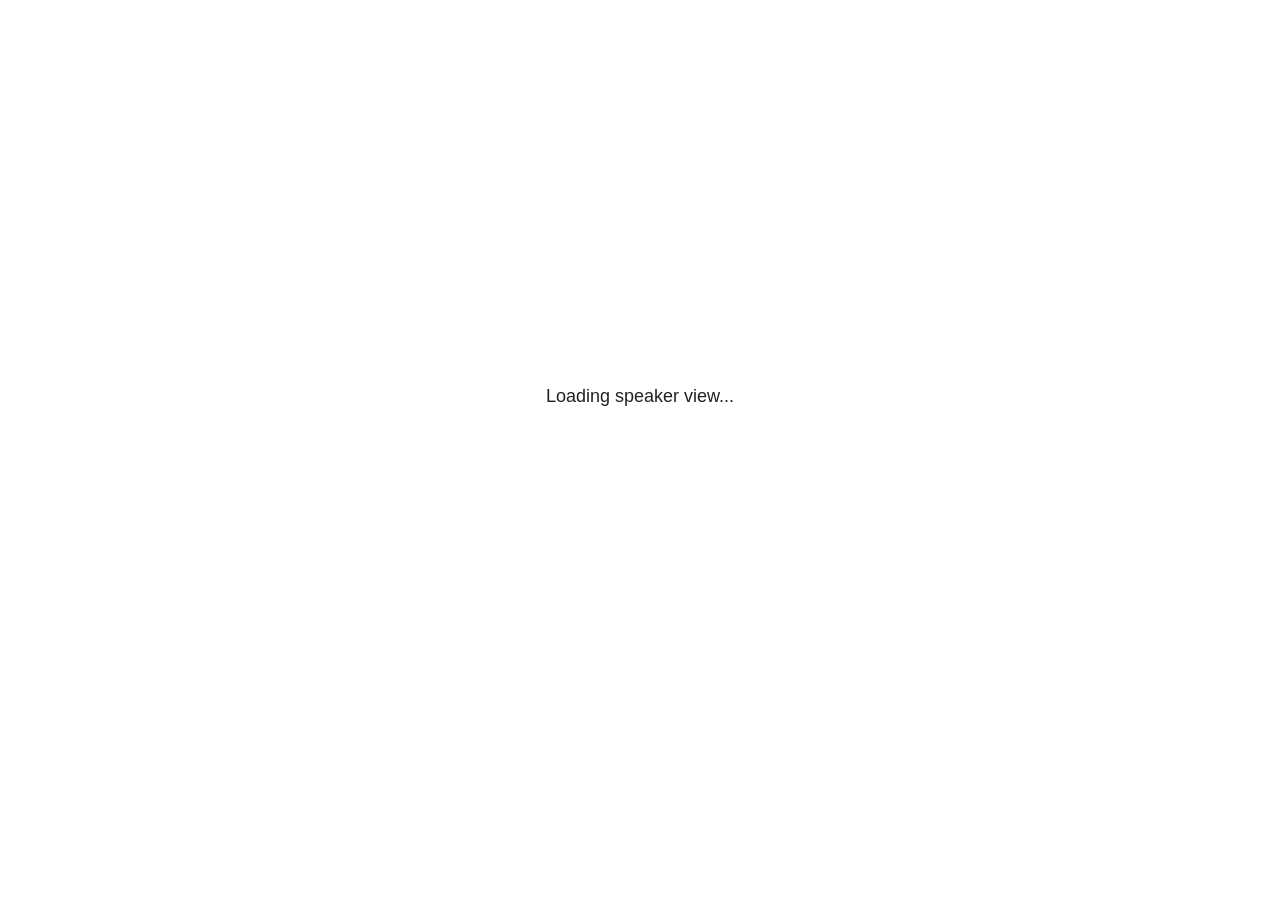
<file: _old/_freeze/site_libs/revealjs/plugin/notes/speaker-view.html>
<!--
	NOTE: You need to build the notes plugin after making changes to this file.
-->
<html lang="en">
	<head>
		<meta charset="utf-8">

		<title>reveal.js - Speaker View</title>

		<style>
			body {
				font-family: Helvetica;
				font-size: 18px;
			}

			#current-slide,
			#upcoming-slide,
			#speaker-controls {
				padding: 6px;
				box-sizing: border-box;
				-moz-box-sizing: border-box;
			}

			#current-slide iframe,
			#upcoming-slide iframe {
				width: 100%;
				height: 100%;
				border: 1px solid #ddd;
			}

			#current-slide .label,
			#upcoming-slide .label {
				position: absolute;
				top: 10px;
				left: 10px;
				z-index: 2;
			}

			#connection-status {
				position: absolute;
				top: 0;
				left: 0;
				width: 100%;
				height: 100%;
				z-index: 20;
				padding: 30% 20% 20% 20%;
				font-size: 18px;
				color: #222;
				background: #fff;
				text-align: center;
				box-sizing: border-box;
				line-height: 1.4;
			}

			.overlay-element {
				height: 34px;
				line-height: 34px;
				padding: 0 10px;
				text-shadow: none;
				background: rgba( 220, 220, 220, 0.8 );
				color: #222;
				font-size: 14px;
			}

			.overlay-element.interactive:hover {
				background: rgba( 220, 220, 220, 1 );
			}

			#current-slide {
				position: absolute;
				width: 60%;
				height: 100%;
				top: 0;
				left: 0;
				padding-right: 0;
			}

			#upcoming-slide {
				position: absolute;
				width: 40%;
				height: 40%;
				right: 0;
				top: 0;
			}

			/* Speaker controls */
			#speaker-controls {
				position: absolute;
				top: 40%;
				right: 0;
				width: 40%;
				height: 60%;
				overflow: auto;
				font-size: 18px;
			}

				.speaker-controls-time.hidden,
				.speaker-controls-notes.hidden {
					display: none;
				}

				.speaker-controls-time .label,
				.speaker-controls-pace .label,
				.speaker-controls-notes .label {
					text-transform: uppercase;
					font-weight: normal;
					font-size: 0.66em;
					color: #666;
					margin: 0;
				}

				.speaker-controls-time, .speaker-controls-pace {
					border-bottom: 1px solid rgba( 200, 200, 200, 0.5 );
					margin-bottom: 10px;
					padding: 10px 16px;
					padding-bottom: 20px;
					cursor: pointer;
				}

				.speaker-controls-time .reset-button {
					opacity: 0;
					float: right;
					color: #666;
					text-decoration: none;
				}
				.speaker-controls-time:hover .reset-button {
					opacity: 1;
				}

				.speaker-controls-time .timer,
				.speaker-controls-time .clock {
					width: 50%;
				}

				.speaker-controls-time .timer,
				.speaker-controls-time .clock,
				.speaker-controls-time .pacing .hours-value,
				.speaker-controls-time .pacing .minutes-value,
				.speaker-controls-time .pacing .seconds-value {
					font-size: 1.9em;
				}

				.speaker-controls-time .timer {
					float: left;
				}

				.speaker-controls-time .clock {
					float: right;
					text-align: right;
				}

				.speaker-controls-time span.mute {
					opacity: 0.3;
				}

				.speaker-controls-time .pacing-title {
					margin-top: 5px;
				}

				.speaker-controls-time .pacing.ahead {
					color: blue;
				}

				.speaker-controls-time .pacing.on-track {
					color: green;
				}

				.speaker-controls-time .pacing.behind {
					color: red;
				}

				.speaker-controls-notes {
					padding: 10px 16px;
				}

				.speaker-controls-notes .value {
					margin-top: 5px;
					line-height: 1.4;
					font-size: 1.2em;
				}

			/* Layout selector */
			#speaker-layout {
				position: absolute;
				top: 10px;
				right: 10px;
				color: #222;
				z-index: 10;
			}
				#speaker-layout select {
					position: absolute;
					width: 100%;
					height: 100%;
					top: 0;
					left: 0;
					border: 0;
					box-shadow: 0;
					cursor: pointer;
					opacity: 0;

					font-size: 1em;
					background-color: transparent;

					-moz-appearance: none;
					-webkit-appearance: none;
					-webkit-tap-highlight-color: rgba(0, 0, 0, 0);
				}

				#speaker-layout select:focus {
					outline: none;
					box-shadow: none;
				}

			.clear {
				clear: both;
			}

			/* Speaker layout: Wide */
			body[data-speaker-layout="wide"] #current-slide,
			body[data-speaker-layout="wide"] #upcoming-slide {
				width: 50%;
				height: 45%;
				padding: 6px;
			}

			body[data-speaker-layout="wide"] #current-slide {
				top: 0;
				left: 0;
			}

			body[data-speaker-layout="wide"] #upcoming-slide {
				top: 0;
				left: 50%;
			}

			body[data-speaker-layout="wide"] #speaker-controls {
				top: 45%;
				left: 0;
				width: 100%;
				height: 50%;
				font-size: 1.25em;
			}

			/* Speaker layout: Tall */
			body[data-speaker-layout="tall"] #current-slide,
			body[data-speaker-layout="tall"] #upcoming-slide {
				width: 45%;
				height: 50%;
				padding: 6px;
			}

			body[data-speaker-layout="tall"] #current-slide {
				top: 0;
				left: 0;
			}

			body[data-speaker-layout="tall"] #upcoming-slide {
				top: 50%;
				left: 0;
			}

			body[data-speaker-layout="tall"] #speaker-controls {
				padding-top: 40px;
				top: 0;
				left: 45%;
				width: 55%;
				height: 100%;
				font-size: 1.25em;
			}

			/* Speaker layout: Notes only */
			body[data-speaker-layout="notes-only"] #current-slide,
			body[data-speaker-layout="notes-only"] #upcoming-slide {
				display: none;
			}

			body[data-speaker-layout="notes-only"] #speaker-controls {
				padding-top: 40px;
				top: 0;
				left: 0;
				width: 100%;
				height: 100%;
				font-size: 1.25em;
			}

			@media screen and (max-width: 1080px) {
				body[data-speaker-layout="default"] #speaker-controls {
					font-size: 16px;
				}
			}

			@media screen and (max-width: 900px) {
				body[data-speaker-layout="default"] #speaker-controls {
					font-size: 14px;
				}
			}

			@media screen and (max-width: 800px) {
				body[data-speaker-layout="default"] #speaker-controls {
					font-size: 12px;
				}
			}

		</style>
	</head>

	<body>

		<div id="connection-status">Loading speaker view...</div>

		<div id="current-slide"></div>
		<div id="upcoming-slide"><span class="overlay-element label">Upcoming</span></div>
		<div id="speaker-controls">
			<div class="speaker-controls-time">
				<h4 class="label">Time <span class="reset-button">Click to Reset</span></h4>
				<div class="clock">
					<span class="clock-value">0:00 AM</span>
				</div>
				<div class="timer">
					<span class="hours-value">00</span><span class="minutes-value">:00</span><span class="seconds-value">:00</span>
				</div>
				<div class="clear"></div>

				<h4 class="label pacing-title" style="display: none">Pacing – Time to finish current slide</h4>
				<div class="pacing" style="display: none">
					<span class="hours-value">00</span><span class="minutes-value">:00</span><span class="seconds-value">:00</span>
				</div>
			</div>

			<div class="speaker-controls-notes hidden">
				<h4 class="label">Notes</h4>
				<div class="value"></div>
			</div>
		</div>
		<div id="speaker-layout" class="overlay-element interactive">
			<span class="speaker-layout-label"></span>
			<select class="speaker-layout-dropdown"></select>
		</div>

		<script>

			(function() {

				var notes,
					notesValue,
					currentState,
					currentSlide,
					upcomingSlide,
					layoutLabel,
					layoutDropdown,
					pendingCalls = {},
					lastRevealApiCallId = 0,
					connected = false,
					whitelistedWindows = [window.opener];

				var SPEAKER_LAYOUTS = {
					'default': 'Default',
					'wide': 'Wide',
					'tall': 'Tall',
					'notes-only': 'Notes only'
				};

				setupLayout();

				var connectionStatus = document.querySelector( '#connection-status' );
				var connectionTimeout = setTimeout( function() {
					connectionStatus.innerHTML = 'Error connecting to main window.<br>Please try closing and reopening the speaker view.';
				}, 5000 );
;
				window.addEventListener( 'message', function( event ) {

					// Validate the origin of this message to prevent XSS
					if( window.location.origin !== event.origin && whitelistedWindows.indexOf( event.source ) === -1 ) {
						return;
					}

					clearTimeout( connectionTimeout );
					connectionStatus.style.display = 'none';

					var data = JSON.parse( event.data );

					// The overview mode is only useful to the reveal.js instance
					// where navigation occurs so we don't sync it
					if( data.state ) delete data.state.overview;

					// Messages sent by the notes plugin inside of the main window
					if( data && data.namespace === 'reveal-notes' ) {
						if( data.type === 'connect' ) {
							handleConnectMessage( data );
						}
						else if( data.type === 'state' ) {
							handleStateMessage( data );
						}
						else if( data.type === 'return' ) {
							pendingCalls[data.callId](data.result);
							delete pendingCalls[data.callId];
						}
					}
					// Messages sent by the reveal.js inside of the current slide preview
					else if( data && data.namespace === 'reveal' ) {
						if( /ready/.test( data.eventName ) ) {
							// Send a message back to notify that the handshake is complete
							window.opener.postMessage( JSON.stringify({ namespace: 'reveal-notes', type: 'connected'} ), '*' );
						}
						else if( /slidechanged|fragmentshown|fragmenthidden|paused|resumed/.test( data.eventName ) && currentState !== JSON.stringify( data.state ) ) {

							dispatchStateToMainWindow( data.state );

						}
					}

				} );

				/**
				 * Updates the presentation in the main window to match the state
				 * of the presentation in the notes window.
				 */
				const dispatchStateToMainWindow = debounce(( state ) => {
					window.opener.postMessage( JSON.stringify({ method: 'setState', args: [ state ]} ), '*' );
				}, 500);

				/**
				 * Asynchronously calls the Reveal.js API of the main frame.
				 */
				function callRevealApi( methodName, methodArguments, callback ) {

					var callId = ++lastRevealApiCallId;
					pendingCalls[callId] = callback;
					window.opener.postMessage( JSON.stringify( {
						namespace: 'reveal-notes',
						type: 'call',
						callId: callId,
						methodName: methodName,
						arguments: methodArguments
					} ), '*' );

				}

				/**
				 * Called when the main window is trying to establish a
				 * connection.
				 */
				function handleConnectMessage( data ) {

					if( connected === false ) {
						connected = true;

						setupIframes( data );
						setupKeyboard();
						setupNotes();
						setupTimer();
						setupHeartbeat();
					}

				}

				/**
				 * Called when the main window sends an updated state.
				 */
				function handleStateMessage( data ) {

					// Store the most recently set state to avoid circular loops
					// applying the same state
					currentState = JSON.stringify( data.state );

					// No need for updating the notes in case of fragment changes
					if ( data.notes ) {
						notes.classList.remove( 'hidden' );
						notesValue.style.whiteSpace = data.whitespace;
						if( data.markdown ) {
							notesValue.innerHTML = marked( data.notes );
						}
						else {
							notesValue.innerHTML = data.notes;
						}
					}
					else {
						notes.classList.add( 'hidden' );
					}

					// Update the note slides
					currentSlide.contentWindow.postMessage( JSON.stringify({ method: 'setState', args: [ data.state ] }), '*' );
					upcomingSlide.contentWindow.postMessage( JSON.stringify({ method: 'setState', args: [ data.state ] }), '*' );
					upcomingSlide.contentWindow.postMessage( JSON.stringify({ method: 'next' }), '*' );

				}

				// Limit to max one state update per X ms
				handleStateMessage = debounce( handleStateMessage, 200 );

				/**
				 * Forward keyboard events to the current slide window.
				 * This enables keyboard events to work even if focus
				 * isn't set on the current slide iframe.
				 *
				 * Block F5 default handling, it reloads and disconnects
				 * the speaker notes window.
				 */
				function setupKeyboard() {

					document.addEventListener( 'keydown', function( event ) {
						if( event.keyCode === 116 || ( event.metaKey && event.keyCode === 82 ) ) {
							event.preventDefault();
							return false;
						}
						currentSlide.contentWindow.postMessage( JSON.stringify({ method: 'triggerKey', args: [ event.keyCode ] }), '*' );
					} );

				}

				/**
				 * Creates the preview iframes.
				 */
				function setupIframes( data ) {

					var params = [
						'receiver',
						'progress=false',
						'history=false',
						'transition=none',
						'autoSlide=0',
						'backgroundTransition=none'
					].join( '&' );

					var urlSeparator = /\?/.test(data.url) ? '&' : '?';
					var hash = '#/' + data.state.indexh + '/' + data.state.indexv;
					var currentURL = data.url + urlSeparator + params + '&postMessageEvents=true' + hash;
					var upcomingURL = data.url + urlSeparator + params + '&controls=false' + hash;

					currentSlide = document.createElement( 'iframe' );
					currentSlide.setAttribute( 'width', 1280 );
					currentSlide.setAttribute( 'height', 1024 );
					currentSlide.setAttribute( 'src', currentURL );
					document.querySelector( '#current-slide' ).appendChild( currentSlide );

					upcomingSlide = document.createElement( 'iframe' );
					upcomingSlide.setAttribute( 'width', 640 );
					upcomingSlide.setAttribute( 'height', 512 );
					upcomingSlide.setAttribute( 'src', upcomingURL );
					document.querySelector( '#upcoming-slide' ).appendChild( upcomingSlide );

					whitelistedWindows.push( currentSlide.contentWindow, upcomingSlide.contentWindow );

				}

				/**
				 * Setup the notes UI.
				 */
				function setupNotes() {

					notes = document.querySelector( '.speaker-controls-notes' );
					notesValue = document.querySelector( '.speaker-controls-notes .value' );

				}

				/**
				 * We send out a heartbeat at all times to ensure we can
				 * reconnect with the main presentation window after reloads.
				 */
				function setupHeartbeat() {

					setInterval( () => {
						window.opener.postMessage( JSON.stringify({ namespace: 'reveal-notes', type: 'heartbeat'} ), '*' );
					}, 1000 );

				}

				function getTimings( callback ) {

					callRevealApi( 'getSlidesAttributes', [], function ( slideAttributes ) {
						callRevealApi( 'getConfig', [], function ( config ) {
							var totalTime = config.totalTime;
							var minTimePerSlide = config.minimumTimePerSlide || 0;
							var defaultTiming = config.defaultTiming;
							if ((defaultTiming == null) && (totalTime == null)) {
								callback(null);
								return;
							}
							// Setting totalTime overrides defaultTiming
							if (totalTime) {
								defaultTiming = 0;
							}
							var timings = [];
							for ( var i in slideAttributes ) {
								var slide = slideAttributes[ i ];
								var timing = defaultTiming;
								if( slide.hasOwnProperty( 'data-timing' )) {
									var t = slide[ 'data-timing' ];
									timing = parseInt(t);
									if( isNaN(timing) ) {
										console.warn("Could not parse timing '" + t + "' of slide " + i + "; using default of " + defaultTiming);
										timing = defaultTiming;
									}
								}
								timings.push(timing);
							}
							if ( totalTime ) {
								// After we've allocated time to individual slides, we summarize it and
								// subtract it from the total time
								var remainingTime = totalTime - timings.reduce( function(a, b) { return a + b; }, 0 );
								// The remaining time is divided by the number of slides that have 0 seconds
								// allocated at the moment, giving the average time-per-slide on the remaining slides
								var remainingSlides = (timings.filter( function(x) { return x == 0 }) ).length
								var timePerSlide = Math.round( remainingTime / remainingSlides, 0 )
								// And now we replace every zero-value timing with that average
								timings = timings.map( function(x) { return (x==0 ? timePerSlide : x) } );
							}
							var slidesUnderMinimum = timings.filter( function(x) { return (x < minTimePerSlide) } ).length
							if ( slidesUnderMinimum ) {
								message = "The pacing time for " + slidesUnderMinimum + " slide(s) is under the configured minimum of " + minTimePerSlide + " seconds. Check the data-timing attribute on individual slides, or consider increasing the totalTime or minimumTimePerSlide configuration options (or removing some slides).";
								alert(message);
							}
							callback( timings );
						} );
					} );

				}

				/**
				 * Return the number of seconds allocated for presenting
				 * all slides up to and including this one.
				 */
				function getTimeAllocated( timings, callback ) {

					callRevealApi( 'getSlidePastCount', [], function ( currentSlide ) {
						var allocated = 0;
						for (var i in timings.slice(0, currentSlide + 1)) {
							allocated += timings[i];
						}
						callback( allocated );
					} );

				}

				/**
				 * Create the timer and clock and start updating them
				 * at an interval.
				 */
				function setupTimer() {

					var start = new Date(),
					timeEl = document.querySelector( '.speaker-controls-time' ),
					clockEl = timeEl.querySelector( '.clock-value' ),
					hoursEl = timeEl.querySelector( '.hours-value' ),
					minutesEl = timeEl.querySelector( '.minutes-value' ),
					secondsEl = timeEl.querySelector( '.seconds-value' ),
					pacingTitleEl = timeEl.querySelector( '.pacing-title' ),
					pacingEl = timeEl.querySelector( '.pacing' ),
					pacingHoursEl = pacingEl.querySelector( '.hours-value' ),
					pacingMinutesEl = pacingEl.querySelector( '.minutes-value' ),
					pacingSecondsEl = pacingEl.querySelector( '.seconds-value' );

					var timings = null;
					getTimings( function ( _timings ) {

						timings = _timings;
						if (_timings !== null) {
							pacingTitleEl.style.removeProperty('display');
							pacingEl.style.removeProperty('display');
						}

						// Update once directly
						_updateTimer();

						// Then update every second
						setInterval( _updateTimer, 1000 );

					} );


					function _resetTimer() {

						if (timings == null) {
							start = new Date();
							_updateTimer();
						}
						else {
							// Reset timer to beginning of current slide
							getTimeAllocated( timings, function ( slideEndTimingSeconds ) {
								var slideEndTiming = slideEndTimingSeconds * 1000;
								callRevealApi( 'getSlidePastCount', [], function ( currentSlide ) {
									var currentSlideTiming = timings[currentSlide] * 1000;
									var previousSlidesTiming = slideEndTiming - currentSlideTiming;
									var now = new Date();
									start = new Date(now.getTime() - previousSlidesTiming);
									_updateTimer();
								} );
							} );
						}

					}

					timeEl.addEventListener( 'click', function() {
						_resetTimer();
						return false;
					} );

					function _displayTime( hrEl, minEl, secEl, time) {

						var sign = Math.sign(time) == -1 ? "-" : "";
						time = Math.abs(Math.round(time / 1000));
						var seconds = time % 60;
						var minutes = Math.floor( time / 60 ) % 60 ;
						var hours = Math.floor( time / ( 60 * 60 )) ;
						hrEl.innerHTML = sign + zeroPadInteger( hours );
						if (hours == 0) {
							hrEl.classList.add( 'mute' );
						}
						else {
							hrEl.classList.remove( 'mute' );
						}
						minEl.innerHTML = ':' + zeroPadInteger( minutes );
						if (hours == 0 && minutes == 0) {
							minEl.classList.add( 'mute' );
						}
						else {
							minEl.classList.remove( 'mute' );
						}
						secEl.innerHTML = ':' + zeroPadInteger( seconds );
					}

					function _updateTimer() {

						var diff, hours, minutes, seconds,
						now = new Date();

						diff = now.getTime() - start.getTime();

						clockEl.innerHTML = now.toLocaleTimeString( 'en-US', { hour12: true, hour: '2-digit', minute:'2-digit' } );
						_displayTime( hoursEl, minutesEl, secondsEl, diff );
						if (timings !== null) {
							_updatePacing(diff);
						}

					}

					function _updatePacing(diff) {

						getTimeAllocated( timings, function ( slideEndTimingSeconds ) {
							var slideEndTiming = slideEndTimingSeconds * 1000;

							callRevealApi( 'getSlidePastCount', [], function ( currentSlide ) {
								var currentSlideTiming = timings[currentSlide] * 1000;
								var timeLeftCurrentSlide = slideEndTiming - diff;
								if (timeLeftCurrentSlide < 0) {
									pacingEl.className = 'pacing behind';
								}
								else if (timeLeftCurrentSlide < currentSlideTiming) {
									pacingEl.className = 'pacing on-track';
								}
								else {
									pacingEl.className = 'pacing ahead';
								}
								_displayTime( pacingHoursEl, pacingMinutesEl, pacingSecondsEl, timeLeftCurrentSlide );
							} );
						} );
					}

				}

				/**
				 * Sets up the speaker view layout and layout selector.
				 */
				function setupLayout() {

					layoutDropdown = document.querySelector( '.speaker-layout-dropdown' );
					layoutLabel = document.querySelector( '.speaker-layout-label' );

					// Render the list of available layouts
					for( var id in SPEAKER_LAYOUTS ) {
						var option = document.createElement( 'option' );
						option.setAttribute( 'value', id );
						option.textContent = SPEAKER_LAYOUTS[ id ];
						layoutDropdown.appendChild( option );
					}

					// Monitor the dropdown for changes
					layoutDropdown.addEventListener( 'change', function( event ) {

						setLayout( layoutDropdown.value );

					}, false );

					// Restore any currently persisted layout
					setLayout( getLayout() );

				}

				/**
				 * Sets a new speaker view layout. The layout is persisted
				 * in local storage.
				 */
				function setLayout( value ) {

					var title = SPEAKER_LAYOUTS[ value ];

					layoutLabel.innerHTML = 'Layout' + ( title ? ( ': ' + title ) : '' );
					layoutDropdown.value = value;

					document.body.setAttribute( 'data-speaker-layout', value );

					// Persist locally
					if( supportsLocalStorage() ) {
						window.localStorage.setItem( 'reveal-speaker-layout', value );
					}

				}

				/**
				 * Returns the ID of the most recently set speaker layout
				 * or our default layout if none has been set.
				 */
				function getLayout() {

					if( supportsLocalStorage() ) {
						var layout = window.localStorage.getItem( 'reveal-speaker-layout' );
						if( layout ) {
							return layout;
						}
					}

					// Default to the first record in the layouts hash
					for( var id in SPEAKER_LAYOUTS ) {
						return id;
					}

				}

				function supportsLocalStorage() {

					try {
						localStorage.setItem('test', 'test');
						localStorage.removeItem('test');
						return true;
					}
					catch( e ) {
						return false;
					}

				}

				function zeroPadInteger( num ) {

					var str = '00' + parseInt( num );
					return str.substring( str.length - 2 );

				}

				/**
				 * Limits the frequency at which a function can be called.
				 */
				function debounce( fn, ms ) {

					var lastTime = 0,
						timeout;

					return function() {

						var args = arguments;
						var context = this;

						clearTimeout( timeout );

						var timeSinceLastCall = Date.now() - lastTime;
						if( timeSinceLastCall > ms ) {
							fn.apply( context, args );
							lastTime = Date.now();
						}
						else {
							timeout = setTimeout( function() {
								fn.apply( context, args );
								lastTime = Date.now();
							}, ms - timeSinceLastCall );
						}

					}

				}

			})();

		</script>
	</body>
</html>
</file>
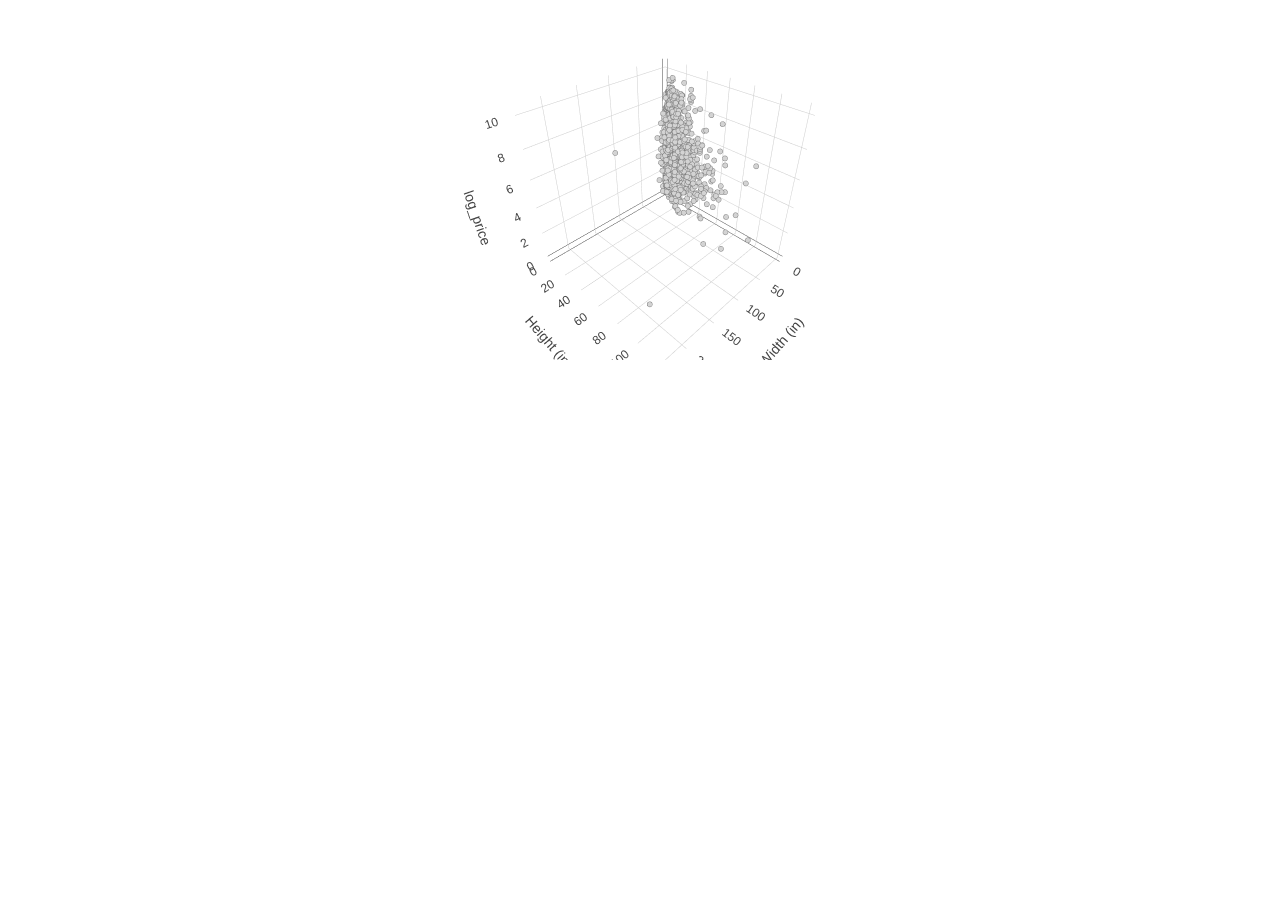
<file: _old/_freeze/course-materials/slides/u4-d05-more-model-multiple-predictors/u4-d05-more-model-multiple-predictors/figure-html/widgets/widget_plotly-plot.html>
<!DOCTYPE html>
<html lang="en">
<head>
<meta charset="utf-8"/>
<style>body{background-color:white;}</style>
<script src="plotly_libs/htmlwidgets/htmlwidgets.js"></script>
<script src="plotly_libs/plotly-binding/plotly.js"></script>
<script src="plotly_libs/pymjs/pym.v1.min.js"></script>
<script src="plotly_libs/typedarray/typedarray.min.js"></script>
<script src="plotly_libs/jquery/jquery.min.js"></script>
<link href="plotly_libs/crosstalk/css/crosstalk.min.css" rel="stylesheet" />
<script src="plotly_libs/crosstalk/js/crosstalk.min.js"></script>
<link href="plotly_libs/plotly-htmlwidgets-css/plotly-htmlwidgets.css" rel="stylesheet" />
<script src="plotly_libs/plotly-main/plotly-latest.min.js"></script>
  <title>plotly</title>
</head>
<body>
<div id="htmlwidget_container">
  <div id="htmlwidget-1b4ff99564eb6e8884a5" style="width:100%;height:400px;" class="plotly html-widget"></div>
  <script>HTMLWidgets.pymChild = new pym.Child();HTMLWidgets.addPostRenderHandler(function(){
                                setTimeout(function(){HTMLWidgets.pymChild.sendHeight();},100);
                            });</script>
</div>
<script type="application/json" data-for="htmlwidget-1b4ff99564eb6e8884a5">{"x":{"visdat":{"8cee5f0f54ed":["function () ","plotlyVisDat"]},"cur_data":"8cee5f0f54ed","attrs":{"8cee5f0f54ed":{"x":{},"y":{},"z":{},"marker":{"size":3,"color":"lightgray","alpha":0.5,"line":{"color":"gray","width":2}},"alpha_stroke":1,"sizes":[10,100],"spans":[1,20],"type":"scatter3d","mode":"markers","inherit":true}},"layout":{"margin":{"b":40,"l":60,"t":25,"r":10},"scene":{"xaxis":{"title":"Width (in)"},"yaxis":{"title":"Height (in)"},"zaxis":{"title":"log_price"}},"hovermode":"closest","showlegend":false},"source":"A","config":{"modeBarButtonsToAdd":["hoverclosest","hovercompare"],"showSendToCloud":false,"displayModeBar":false},"data":[{"x":[29.5,14,16,18,18,10,13,13,15,7,7,12,12,12,16,22,22,20,20,44,48,36,36,60,27,27,30,24,54,30,30,36,27,17,24,36,24,29,16,29,22,18,22,22,21,21,20,12,22,22,13,13,17,13.5,36,24,20.5,16,12.5,32.5,41,11,11,26,10.5,18,18,18,55,55,55,12.5,7,15.5,40,48,27,11,6.25,6.25,19.5,19.5,10.5,8,16,8,8,36,10.5,17.5,12,25,31,23,23,34.5,23,23,18,49,49,49,49,24.5,24.5,24.5,24.5,36,36,24,24,36,36,16,16,16,16,29.5,35,16,34,25,10.25,10.25,10.25,10.25,26,16,18,18,18.5,48,27,23,23,6.25,24,20,13.25,12,12,37,29,13,6.5,5,10,12,10,18,12,15,10.5,7,8.5,27,34,15.5,14,9.3,8,9,6,10,18,20.5,8.75,11,14,4,12.5,13,13.5,13.5,13,3,12,12,6.25,14.5,18,11,10.5,72.75,37,20,21,17,14,13.75,16.5,24,16,9,11.5,13.5,24,9,26.5,12,18,13,21,27,13.25,10.25,13,15,10.5,13.25,20.5,31,11.25,9.75,18.25,18.25,24,11,15.25,19.25,18,18,23.5,12,15,12,27,27,26,26,24.5,24.5,35,6.25,6.25,9.5,18,14.75,9.5,9.5,14.5,7,7,18,22,13.5,11.5,25.5,18,10.5,20,20.75,13.75,14,19.75,34,15.5,19,36,37,37,22,32,14,55,55,8.75,27,20.25,17,17,17,17,21.5,12.5,12.5,15,9.5,9.5,12.5,46.5,19.5,18.25,23.25,95,21.5,21.5,22.25,11.25,16,86,14.75,13.6,9.5,5.75,22.75,22.75,10,15.75,9,2.5,2.5,26,20.75,20.75,8,16,40,30,16.75,16.75,16.75,17,19.25,10.25,11,19,30,18.5,38,14.6,16.25,23,12.5,3.5,3.5,3.25,3.58,13,13,10,27,27,70,47,20.5,17.5,18,58,18,12.5,7.5,16,16,19.25,22.5,12.75,12.5,6.75,7,24.5,24.5,24,8,20.5,18,54,39,34.75,14,66,30,11.75,28.25,15.5,7.25,17,12,17.75,7,18.5,18.5,18,12.75,20,18.75,7.5,7,10.25,17.25,7.25,7.25,5.66,47,4.5,4.5,67,29.5,20,20,7.25,12,66,59.5,29.5,29.5,29.5,11.33,44,4.33,4.33,17,23.75,25,25,15,15,14.5,7,7,17.5,13.5,13.75,59,13.5,9.5,17.5,13.25,14,15,15,24,24,29,29,18,16.5,23,23,7,13,6.5,6.5,18,36.75,29.5,14.25,33,33,36,36,49,13,40,22.5,14.75,60,105,22.5,27,12,12,24,42,10,10,17,17,17,17,17,17,17,17,17,17,17,17,17,17,17,17,17,17,17,17,35,18,18,21,21,11.75,16.25,13.5,15,49,12,27,19,13.25,24,24,17,10,16,17,9.5,4.5,33.5,23.5,23.5,23.5,23.5,21,38,9,27.5,17,37,11.5,24,24,21,20.75,11.25,13.25,28,14,14,19,19,19,19,19,19,24,24,39,23.5,39,43,49.5,11.25,11.25,18.5,26,14.5,14.5,14,16.5,17.5,21.25,21,10.5,49.5,18,16,31.25,31.25,31.25,31.25,9.5,48,14.5,18,11.75,12,6.25,13,6,20.25,20.5,13.5,19,24,13,10,8,7,10,33,23,39,33,26,20,17,6,16,6,33,33,19.5,7,7,7,14,7,10,6,6,13,8,8,5.5,5.5,13,20,31,7.5,7.5,22,17,12,12,24,24,7,7,23,7,10,7,7,20,13,30,30,6,6,43,8,10,10,8,22,10,10,10,13,7,6,6,30,30,35,41,27,20,8,8,27,23,24,20,20,20,27.5,43,27,17,24,24,15,27,8,8,19,9,18,17,15,19,17,17,20,20,20,11,22,47,17,17,17,17,17,17,17,17,17,17,26,12,18,18,20,19,19,22,24,48,50,36,36,48,35,53,50,48,37,37,54,14.5,18,21.5,62,48,48,48,48,48,36,36,44,46,74,74,43,43,43,38,33,38,48,38,37,14,21,21,72,23,96,76,31,31,31,31,31,31,31,31,31,31,31,31,31,31,36,54,54,54,54,54,54,60,47,32,32,63,48,54,27,13,72,5.5,14,14,37,42,27,21.5,34,27,28,24,27,25,30,30,26,36,24,43,39,39,43,31,2,14,14,13,8,38,11,11,54,18,46,54,36,58,70,42,60,22,22,51,51,74,74,42,42,48,48,46,48,68,68,67,24,26,39,34,34,5.5,3,3,44,44,36,33,33,36,36,42,36,36,72,72,72,72,72,72,72,72,66,66,72,54,67,84,46,50,50,8.5,48,48,108,144,228,87,37,54,27,42,22,30,31,18.5,19,35.5,66,40,10.25,10,9.5,5.75,5.75,13.75,9.5,9.5,30.5,18,14.75,14.75,12.5,18,18,25,45,32,7.75,9.5,21,8.75,5.75,7,7,7,25,6.75,33,17.5,17.5,20,20,6.5,20.75,20.75,5,5,29.25,18,18,16.5,13.75,13.5,6.5,5.5,11.75,9.5,8.75,8.75,11.75,11.75,49.5,49.5,49.5,23.25,13,9.75,9.75,9,9,21,21,34.5,27.5,8,8,31,35,11.5,26,35,44.5,20.5,5.5,9,18,18,75,16,20,20.5,20.5,13,13,11.5,14,27,40,16.5,16.5,61,48,34,64,20,30,67,50,13,13,36,29.5,14,42,11,14,14,22,30,38,40,23,26.5,27.5,24,38.5,43,15,6.25,24,38.5,16.5,48,14.5,14.5,36,26,50,50,24,30,27,28.5,28.5,19,39,8.5,8.5,6.5,50.5,27,36,30,16.5,24,24,18,29,9.5,27.5,10,39.5,33,30,30,31,10.5,10.5,37,37,46,17.5,51,18,36,5.5,51,51,24,24,108,59,18.5,14,18.5,18.5,20,30,22.5,20,20,48,21.5,24,24,22.5,22,45,17,17,18.5,18,31,26,26,27,43,12.5,12.5,16.5,13,48,21,5.75,9,9,18,19,14,11.5,26.5,19,19,15.5,37,24,24,19,8,4,2.42,20,13,14.5,17,5.33,5.33,71,34,47,23,41,6,8.5,23,21.75,41,53.25,48,15.5,40.5,31,72,24,24,30,30,16.5,5,34,11.5,17,16.5,25,25,19.5,34.5,36,36,32,19,17,17,18.5,18.5,10.5,10.5,23.5,29,19,21,37.5,33,19,15,24,22.5,22.5,23,19,8.5,12.5,8.5,27,12,49,9.5,13,12,12,11.5,23,41.75,13.5,26,14,10.5,52.5,51,38,57,19.5,16,54,18,27,57,15,15,27,24,18,14.75,10,20.5,63,8.5,27,18,14,18.5,18,9,30,16,16,6.25,14.75,20.5,20.5,41,11.5,8.5,8.5,8.25,5.5,34,7.5,15,18,14,6.25,6.25,5.5,8.5,9.25,16.75,7,20,15.75,20.33,27,14.25,14.25,7,30,30,50,14,23,13,20,20,23,60,13,27,20,18,32,18,18,7,8,7,7,8,8,14,20.5,20.5,46,16,16,16,8,36,46,68,68,68,68,58,43,57,52,9.5,9.5,13,23,12,10,10,13,13,6.5,6.5,22,22.5,15.5,10.5,9.5,8.5,21,40,27,10,10,8,18,24,42,17.5,18,18,15,22,11,23,26,35,35,23,25,25,8.25,8.25,10,10,10,13.5,16,16,13,16.5,13,23.5,23.5,22,11.5,11.5,26.5,26.5,8.25,13.5,30,16,4.5,11,11,11,21,4.75,13,16,6,15,33,24,9.5,15,30,20,9.5,17.75,17.75,17,17,15,24,10.5,12,10,7,6.25,7.5,10,23.5,12.5,16,4.5,4.5,17,46,77,14,17.75,13.5,16,50,12.5,6.75,7.5,26.75,38,18,21,16,55,20,8.5,10.5,33,14,33,36,36,24,36,36,28,19,23,34,13,13,17,5,6,7,3.75,24,16,7.5,7.5,32,5.25,36,18,30,16,15.75,10.25,4,4,10.5,15,7,7,30,24,15.25,18,28,50,9.5,30,30,21,19,13.5,27,29,32,9.5,15,27,15,6,51,51,19.5,10.5,22,48,6,50,10,10,13,10.5,20,7,6,28,28,14,10,12,20,6,16.5,16.5,14,13.75,32,27,45,21,26,33,34,24,24,16,16,59,59,10.5,24,52,24,59,20,48,48,35,18,18,11,13,13,20,13,54,54,8,8,17,17,27,21,21,3.75,7,8.5,8.5,3.5,3.5,24,11.5,5,7,7,26,26,13,12,12,5,16,13,7,15,20,15,12.5,12.5,31,38,12,12,6.25,6.25,17,41,30,4.5,17,24,42,22,27,34,37,37,37,37,20,24,26,12,12,48,27,27,48,13,11.5,25,11.5,50,23,46,38.5,35,15,19,5.416,27,10,8.5,11.5,16.5,27,8.5,16,25.5,14.5,4.5,2,11.5,13,7,3.5,7,6,4.5,15,20,17,17,11,11,7,5,31,15,15,17,13,43,29,29,24,16,20,23,16,18,18,24,24,18,28,7,22,16,21,21,14,10,6,19,12,12,15,25.5,25.5,23.5,23.5,25.5,26,26,18,18,36,26,30,19,40,27,42,12,36,14,21,32,27,15,27,14,39,39,35,26,21,14,20,40,39,39,13,18,28.5,30,29,19,19,22,22,60,33,18,18,8,7.5,7.5,6,14,12,12,14,14,30,21,21,10,17,32,27,43,8,12,12,54,36,16.5,20,20,71,25.5,34,19,14.25,14.25,46.5,45,58,58,10.5,16,13.75,13.75,9.5,9.5,13,13,5.75,5.75,25,20,20,20,20,20,37,37,36,36,16,16,5,5,15,15,46,46,9.5,9.5,6.5,6.5,4.25,4.25,22,42,10.5,10.5,18,16,29,3,3,4.5,6.5,9,9,17,17,7,7,9,9,7.75,10.5,12,12,10,6,6,7,7,5.25,5.5,5.5,11,11,9,9,9.75,9.75,5.5,29,22,9,9,29,8.5,9,34,23.75,23.75,12,12,12.5,12.5,10,10,39,15,14.5,13.5,13.75,7,7,32.75,39,17,13.25,13.25,13.5,17,17,11.5,11.5,9,13.75,13.25,66,28,8,8,8,7,7,6.75,6.75,8,4.5,4.5,4.5,4.5,9.25,9,9,7.75,12,15,72,6,8.25,30.5,11.5,11.5,13.25,8,8,14,19.25,13.5,13.5,17,30.5,10,10,8.25,8.25,12,12,15.5,12.25,8.5,8.5,9.75,9.75,6,6,10,5.25,5.25,16,18,15,8,8,5.5,7.25,13,13,38.5,48,30,36,78,54,19.5,11,11,46,30,13,16.25,16.25,8,11,11,12.5,12.5,13,10,24,21.75,26,10,12,11.75,26,38,15,15,14,15,13.5,6,5,28,16.5,16.5,16.5,16.5,18.5,24,9.16,9,9,6,7.5,7.5,12,4,23,10.75,13,8.5,9,22,22,15.5,15.5,6,6,12,12,5,5,9,36,32,16,27.5,15,15,14.5,44.5,26,26,36,50,16,38.5,61,12,12,18,53,16,16,7.75,26,26,13.5,30,24,36,39,11,72,9,65,31,5,15.5,15,25.25,8,13,10.5,21,8.5,9,72,5.5,5.5,5.5,5.5,12,38,15.75,15.75,72,49,52,34,10.5,20,72,23,23,24,24,19,19,36,36,18.5,11.75,11.75,62,10.5,48,48,27,10,10,9.75,9.75,4.5,3,3,22,9.75,9.75,18,9,42,7,7,9,3.33,14.5,5.25,3,3,7.5,7.5,5.5,5.5,6.25,6.25,6,6,6,9.5,9.5,17.5,8,9,4,3.5,3.5,4.25,36,36,29,19,10.75,10.75,3.25,3.25,13,21.5,17.5,26,7.5,13,9,9,15,22,8,13,12.25,34,13.5,20.5,4.25,13,10.5,11,24,3.75,24,5,4.5,4.75,3,9,66,8.5,8.5,5.25,23,23,30,25.5,7.5,7.5,6,17,12,4.75,4.75,21,11,15,13.5,33,12,10,12,17,19.5,19.5,16,11.5,8,10.5,14,14,14,25,25,7.5,7.5,7.5,7.5,9,4.75,4.75,11,19,19,7.25,7.25,4.5,4.5,7.5,5.5,50,17.5,17.5,15,15,45,30,30,12,3.75,3.75,5,16.5,16.5,6,27,27,34,12,12,24,24,50,55,17,17,21,15.5,22.5,13,11.5,16.5,12.5,22,16,16,12,12,60,44.5,24,13,21.5,14.5,38,9,19,24,65,6.5,6.5,6.5,7.5,22,25.5,24,49,49,18,18,44,14.5,14.5,17.5,17.5,17,12.5,13.5,53,53,10.5,6.5,6,6,114,31,17,29.5,12.75,27,4.25,4.25,6.25,6.25,7,6,6,11.75,15,12,14,77.5,42.5,18,30.5,8,12.5,24,24,12.5,12.5,24,31,23,13,52.5,17,48,15,74,40,31,25,7,14.5,5.5,4.75,9,9,11,21,21,12,9,20,22.5,18,22,10.5,9.75,7,7.5,7.5,25,11,11,9,8.25,12.25,20,11,29.25,30,23,23,9.25,9.25,15,15,13,9,9,13,27.5,17,14.75,47,18,31.5,54,31.5,31.5,75,13,13,11,17,30,16,28,15,10,14.5,10.75,13.75,12.5,32.5,32.5,40,49,22,15,4.75,36,36,11.5,7,55,26.5,10,17,8,4,12.5,12.5,18,20.75,26,13.25,22.5,16,16,16.75,9,7,3,61.5,65,21,15.5,15.5,15.5,15.5,17,9,16,9.5,12.5,11.75,22.75,5.5,5.5,14,19,22,22,16,80,80,9,11.5,51.5,12.75,13,13,13,11,27,26,14,22.5,22.5,18.5,18.5,19.5,19.5,17,20,20,21,31.5,17,10,25,28,8.25,8.25,37,41,6.5,32,20,32,24,27,18,15,15,15,15,15.5,13.5,9.5,9.5,67,56.5,56.5,30,16,16,30,17,17,17,13,13,14,14,12,12,13.25,14.5,18,12,12,19,57,57,57,57,57,57,54,12,15,14,11.5,20.5,30,16,33,23,17,5.25,4,34,34,47,47,36,36,33,14.5,4.5,24,8,8,5,8.5,8.5,6.5,21,26.5,23.25,11.5,11,42.5,19.5,7.5,25,12,9,6.5,22,23,7,6.5,16.5,15,14.5,16,6.5,13,12,16,10.5,12.5,14,23,14,14,23,36,56,18,8.5,10,10,20,20,6.75,6.75,12,12,32,32,23,27,13,40,6.5,6.5,10,16.5,16,16,23,23,14,16,16.5,2.75,2.75,2.75,5.5,30,37,24,24,12,141,38,13,40,39,30,14,33,32,11,11,40,10,48,48,15,36,17,16.5,11,8,11,9.5,18,22,23,24,14.5,18,29,32,32,15,4,44,9,9.25,9.25,20,11,42,10.5,40,36,28,10,22.5,12,60,8.5,18,40,14,37,22,9,12,12,6,10,10,20,8,15,18,24,11,24,11,26,13,12,32,19,13,14,19,16,9.25,14,16,10,14,14,12,12,12.5,46,13,48,48,48,7.5,12,15,21.5,18,50,26,32,12,15,53,25,72,33,46,45,10,9,22,22,18,9,9,24,14,25,27,19,19,10,25,48,32,13,13,9,48,23,23,8,8,26,26,48,27,43,43,18,13,9,22,14.5,18,18,48,35.5,35.5,14,14,10,10,18,14,14,15,15,14,11.5,25,25,12.5,15.75,17.25,14.5,12,4.5,10,14.25,14.25,13.5,8,16.25,16.25,13.5,10.5,12,12,21,21,17.5,14.5,13,10.5,18.5,13,26,19,13,13,9,21.5,14,14,30,18,18,14,13,9,9,24,15,10,14,12.5,13,14.5,19,11,11,24,18,18,26,14,7.5,15,14,24,14,7,7,33,23,23,23,14,7,54,54,21,26,22,24,17,24,16,16,24,14,14,39,15,12.5,12.5,20,11,24,7,7,8,15,16,16,16,12,60,18,6.5,16,42,42,7,15,13,13,42,7,7,10,10,18,12,12,12,9,22,24,27,12,12,18.5,18.5,22,21,21,9,9,7.5,7.5,15,15,15,12,17,16,21,18,30,30,23,16,15,11.5,10,29,29,14,13,16,16,21,26,16,24,15,15,24,21,33,33,21,30,12,27,38,36,26,12,14,14,15,21,21,21,14,14,23,13,30,30,21,12,15,21,17,17,22,15,11,17,66,9,20,12,17,8,21,42,44,40,12,30,47,21.5,18,19,12,35,24.25,60,11.5,9.5,9.5,33,33,35,6,7.5,7.5,19,6,15,16,27.5,75,75,5.5,20,15.5,15.5,25.5,45.5,45.5,25,45,17.5,10.25,44,44,14.25,38,21,18,18,20,20,7.25,8.5,23,8.25,21.5,21.5,27,4.75,6,6,15,39,6.25,15,12,16,29,15.5,10.5,10,19.75,19.75,26.5,3,15,15.25,15.25,10,10,10,25.5,18,18,18,19,19,10.5,13.6,13.6,11,5,11.5,48,48,10,14.5,16,46,31,9.5,9,23,9,14,18,36,20.75,8,13.5,13.5,26,18,9.5,9.25,24,17,24,13,27,24,15.5,25,6,24,26,33,36,36,18,18,10.5,7.5,7.5,38,23,10.5,10.5,19,7,7,5,7.5,15,24,19,48,48,24,4,4,36,22.5,17,8,11.5,11.5,20.5,24,24,16,12,15.5,16,8.5,10,12,12,23,19,16.5,16.5,10.5,14,35,17.5,20,13.5,14.5,14.5,13.5,13,15.5,21,21,21,60,37,33,33,17,27,13,50,36,39.5,32,48,29,9.5,19.5,16,54,54,48,60,72,72,47,47,21.5,24,36,18.5,18,18,14,11.75,19,17,21.5,16.5,30,23,23],"y":[37,18,13,14,14,7,6,6,15,9,9,16,16,16,20,14,14,15,15,37,36,27,27,44,22,22,42,30,66,38,38,48,33,20,30,48,30,40,22,40,27,22,17,17,16,16,14,14,16,16,9.5,9.5,13,10,20,18.5,15.5,12.5,16,24,27,8.5,8.5,34,16,24,24,24,78,78,78,10.5,9,11,27,36,17,15,8.25,8.25,13,13,7,6.5,12,5.5,5.5,24,14,14,10,16,20.5,19,19,24,30,30,24,31,31,31,31,24,24,24,24,27.5,27.5,15,15,24,24,11,11,11,11,19.5,27,11,22,23,6.5,6.5,6.5,6.5,18,21.5,12,12,11.25,19,18,19,19,5,18,23,18,15,15,47,42,18,9.5,9.5,8,15,13,13,9,12,8,10,6.5,18,19,12,11.5,6.75,6,6.5,4.5,3,12,17,5.75,8,12,5.5,9.5,10,8.5,8.5,11,4,9,9,7.75,12,12,9,13.5,54,31,14.25,27,10,16,11.25,11.25,14.5,20,11.5,15,10.5,16.5,12,15.5,9,24,14,27,33,9.75,14.5,14.5,19.75,13.5,18.75,25,25,14.25,7.75,13.75,13.75,18,14.25,11.25,22.5,21.5,21.5,29,15.5,20,15.5,11,11,31.5,31.5,30,30,27,8,8,13.5,13,15.25,7.5,7.5,10,9,9,24,17,10,17.5,18,21.75,13.75,17,13.5,17,17,13.5,23,12.5,33,25,15,15,28,41.5,18,45,45,12,22.5,12.5,22,22,22,22,27,16,16,20,11.5,11.25,16.5,27.5,25,20.5,14,64,37.5,37.5,17,8.25,12.5,64,11.75,17.5,12,4.5,16.25,16.25,6,11.75,11.25,3.25,3.25,15,15,15,6,10.75,28,24,24,18,18,22.75,12.5,15,19,13,26,14.25,26,11.5,15.5,19,16.75,4.66,4.66,4,2.75,9.5,9.5,6.5,17,17,77,65,25,14,12,41,22,16,9.75,22,22,25.25,26.5,10,14.5,8,7.5,16.5,16.5,31,9.75,24,12.25,42,28.5,17.5,16.25,27,22.5,15,21.75,19,5.25,13,14.5,14.5,8.59,14.25,14.25,14,11,25,15.5,9.59,9,13.5,22.5,9,9,7.25,66,5.75,5.75,36,23.25,16,16,5.75,9,76,53.25,23.5,23.5,23.25,8.5,30,5.75,5.75,19,20,31.75,31.75,11,11,16.25,8,8,20.75,17,17.25,35,11.5,7.5,21,16,16.75,18,18,19,19,15,15,10.5,10.25,29,29,9,7.75,10,10,24,29,23.25,18.5,43,43,26,26,34,16.75,51.25,18,18,78,78,18,57.5,9,9,30,30,13,13,23,23,23,23,23,23,23,23,23,23,23,23,23,23,23,23,23,23,23,23,27,14.5,14.5,25,25,15.25,12.75,18,19,44,9,22,14,16.5,14,14,20,13,20,20,14,5.5,20,36,36,36,36,25,28,16,23,26.5,58,29,12,12,16.5,27.5,14,18,24,11.25,11.25,24,24,24,24,24,24,19,19,22,20,21.5,30,36.5,14.5,14.5,22,34,12,12,17,19.75,21.5,26,25,14.5,19,22,19.5,17.25,17.25,17.25,17.25,14.5,36,19.75,13,9,15.75,8,11,8,18,13.5,17.5,24,28,16,12,11,9,12,42,28,29,24,32,27,23,8,14,8,45,45,23,9,8,9,18,10,12,3,3,9,6,6,5.5,5.5,10,30,34,10,10,27,23,9.5,9.5,18,18,11,11,18,9,13,9,9,25,11,38,38,7,7,33,11,7,10,6,17,7,7,7,11,8,7,7,24,24,27,34,30,23,11,34,34,15,17,24,24,24,22.5,58,38,22,18,18,12.5,34,6,6,14,12,23,23,22,25,13,13,25,25,23,14,16,27,45,45,45,45,45,45,45,45,45,45,30,15,22,22,27,23,23,14.5,29.5,36.5,37,47,50,36,53,44,34,40,27,27,42,17.5,15,14,46,36,36,37,37,36,16,16,36,40,56,56,33,57,57,27,42,50,72,30,50,18,24,24,60,15,72,105,18,18,18,18,18,18,18,18,18,18,18,18,18,18,48,72,72,72,72,72,72,36,45,56,56,48,72,90,33,17,108,93,17,17,49,58.5,33,17,27,34,24,30,18.5,18,22,22,31,27,19,31,51,51,50,26,18,18,18,18,13.5,30,7,7,42,24,54,52,48,82,46,32,43,17,17,68,68,58,58,54,54,58,58,58,66,50,56,54,30,34,51,27,27,5.5,3.5,3.5,31,31,27,24,24,48,48,24,48,48,48,48,48,48,48,48,48,48,84,72,60,84,48,60,84,24,24,12,60,36,108,108,108,120,48,42,24,54,28,42,26,24.5,24,26,50,48,7.75,6,6.66,4.75,4.75,11,6.25,6.25,42,25,18.5,18.5,15.5,22,22,31,32,25,10,5,15.75,12,7.25,9,9,9,31,11.25,24,13,13,15,15,8.25,16,16,2.33,2.33,32.25,13.5,13.5,18.25,11,18,8,6.75,15,7.5,11,11.25,14.5,14.5,37,37,37,16,17.75,6.75,6.75,6,6,15,15,26.5,34.5,7,7,42,43,13,33,40,29,16,7,12,13.5,13.5,50,11.5,14,18,18,16,16,14.5,12,34,46,8,8,49,38,44,47,25,22,45.5,35,17.5,17.5,63,22,17.5,54.5,8.5,17.5,17.5,27,37,50,25,28,18.5,34,30,50,29.5,19.5,9.5,30,50,13,60,10,10,50,18,35,35,30,37,34,22.75,22.75,15.5,18,6,6,8.75,37,22,46,24,20.5,18.5,30.5,23,35.5,14,34,13.25,40,43,24,24,47,7.5,7.5,30,30,36,15,64,24,41,7,28,28,18,30,110,39,23,16.5,23,23,24,24,27.5,30,30,60,26.5,17.5,17.5,43.5,39,30,14,14,22,21,14,36,36,36,31,16,16,20.5,9.75,36,27,8,5.5,5.5,29,13.5,17.5,15.5,21.25,23,23,20.5,26,15,20.25,14.75,6,2.42,1.33,13,10,18,10,3.66,3.66,40.5,15,65,17,38,7.5,11.5,16,11.25,47,34,33,11,53,18,47,29,29,20.5,20.5,13.5,7.25,18,14.5,10.5,13.5,21,21,15,41,48,29,45,33.5,12,12,14.5,14.5,16,16,19.5,20,16,27,22,22,13.75,12,18,30.5,30.5,23,23,13,10,13.5,52,16,37,13.5,15,24,24,15,29,33,18.5,18,18,16.5,72,81,62,84,24.5,21,41,23.5,36,67,20,20,33.5,34.25,23,17.5,12,16,45,11,22,13.5,11.5,24,24,8,26,10.25,10.25,8.5,10.75,14,14,31,10.25,6,6,6.25,7.5,38,8.25,11.5,14,11,6.75,9.75,8,6.5,6.5,19,9,16,21,18.25,32.25,10,10,9,22,22,36,9,32,17,35,35,32,60,19,19.5,15,24,25,22.5,22.5,9.25,9,5,5,6,6,18,14.5,14.5,51,26,7,7,6.5,36,58,64,64,60,60,42,66,55,52,7,7,8,17,15,7,7,9.5,9.5,5,5,16,14.5,11.5,12.5,13,6,17,28,23,14,14,7,14,32,28,12,12,12,24,28,14,19,22,24,24,18,18,18,6,6,8.5,8.5,8.5,10.5,8,8,9,20,20,14.5,14.5,19.5,8.5,8.5,14.5,14.5,11.33,9.5,21,25.5,6,9,14,9,27,5.75,9,11.25,8,9.5,36,21,12,12.75,21,28.5,7.5,13.5,13.5,12,12,15.25,20,8.5,14,12.25,7.75,7,6,8,17.75,10,11.25,5,5,13,38.5,68,16.5,20.5,16.25,12.5,31,10,8.5,4.75,22.5,45,21,17,13,30,14,9,8.25,43,18,43,43,43,17,26,26,24,14,16,24,9,9,12.75,7,8,9,5.5,43,12.5,6,6,24,48,43,14,21,13,20,12.5,65.5,65.5,14,17,9,8,26,22,17.25,13,24,33,12.5,24,24,25.5,15,9.5,21.5,21,23,7.5,17,22,17,7,49,49,23,11,25,38,8,33,10,10,18,11.5,24,9,5,24,24,12,13,15,24,5,10.25,10.25,12,16.5,42,21.5,34,25,33,33,48,19,19,13,13,44,44,14,32,35,32,39,24,36,36,30,24,24,14,15,15,24,17,38,38,13,13,13.5,13.5,19,27,27,5.5,5,6,6,2.25,2.25,32,14.5,7,8.75,8.75,33,33,10,15,10,7,12.5,9,5,12,17,12,10,10,25,27,9,9,4.5,4.5,12,26,36,5.5,19,29,54,27,20,24,29,29,29,29,24,30,20,15,15,60,15,15,29,10,14,35,14.5,35,19,32.5,31,28.5,22,14.5,4.16,22,12,11,14.5,14,20,11.5,15,20.5,18,5.5,2.75,13.5,10,9,4,9,7,5.5,19,25,14,14,14,9,10,6.5,26,11,11,14,10,33,45,45,30,20,15,29,13,14,14,31,31,22,20,8,28,20,26,26,9,8,8,23,16,16,11,16.5,16.5,15,15,17,23,20,14,14,48,23,39,13,54,32,54,15,39,16,24,42,38,18,33,18,27,27,27,36,28,16,25,48,54,54,9,22,21,21,24,14,14,15.5,15.5,42,20,11,11,10.5,5.5,5.5,7,15,15.5,15.5,12,12,22,15,15,13.5,24,43,20,33,10,14,14,78,48,20,13,22,54,39.5,24,24,10.75,10.75,27.5,41,41,41,13,21,11,11,7,7,9,9,4,4,18,13,13,13,13,13,22,22,18,18,10,10,3,3,12,12,27,27,6.25,6.25,4.5,4.5,3.75,3.75,16,26,7.5,7.5,12,13,20,2.5,2.5,6,8,6,6,14,14,5.5,5.5,7,7,6,7,8,8,7.5,4,4,4.5,4.5,3.75,4.25,4.25,9,9,6.5,6.5,2.25,2.25,3.33,19.5,15,7,7,36,7,12,45,30,30,16,16,17,17,8,8,31,17,11,11,10,9.5,9.5,25,30,20,9.75,9.75,10,25,25,15.75,15.75,12,9,10.25,48,21,5.75,6,6,5,5,4.75,4.75,6.5,6.75,6.75,6.75,6.75,11.25,12,12,9,9.5,13,48,8,10.25,35,14.5,14.5,17,13,13,11,15,16.5,16.5,13.25,22,8,8,10.25,10.25,9.5,14,13,9.25,4.5,4.5,5,5,4.5,4.5,8,4.5,4.5,10.5,13,12,5.75,6,7.25,5.75,16.5,16.5,30,36,26,26,53,36,15,9,9,20,18,10.75,13,13,6.5,8.5,8.5,8.5,8.5,9,8.5,18.25,17,18,7.5,10.25,8,20,30,11,11,11,12,10,8,10.5,22,11.75,11.75,11.75,11.75,16,22,8.16,7,7,8,9.5,9.5,16,5.5,13,13.25,9.25,11.5,11,29,29,18.5,18.5,4.75,4.75,14.5,14.5,9,9,6.75,26.75,24,13.25,18,12,12,15.5,36,20,20,26,37,19.25,30.5,42,16,16,14,45,11,11,11,24,24,10.25,66,34,44,54,8,52,12,84,39.5,8,13,12,22,6,10.5,13,27,6.5,13,48,7.5,7.5,7.5,7.5,9,25,12,12,48,58.5,62,37,13,34,48,17,17,13,13,15,15,48,48,10,5.5,5.5,52,14,36,36,34,15,15,12,12,8.5,3.75,3.75,30,12,12,12,11,54,8.75,8.75,12,3,11,3.75,2.25,2.25,5,5,4.25,4.25,4,4,4,4,4,7.5,7.5,12.33,7.5,8,3.5,2,2,5.5,46,46,21,12,7.5,7.5,2,2,7,16.5,15,14,9.5,10,7.5,7.5,11,18,5.25,6.5,9.25,18,16.5,13,3,16,13.5,15,34,5,30,6.5,7,6.5,4,12,72,10.5,10.5,9,15,15,21,21,5.5,5.5,9,13.5,8.25,5.75,5.75,14,7.5,15,11,23,9.5,13.5,9,24,13,13,23,15,10,18,19,12,12,18,18,10.75,10.75,10.75,10.75,7,7,7,14,14.5,14.5,4.75,4.75,3,3,5.5,7,64,11,11,12.5,12.5,34,21,21,13.5,5,5,6.5,12.5,12.5,4.75,18,18,24,13.42,13.42,17.5,17.5,38,69,11,11,14,10.5,16.5,19,16.5,16.5,15,27,13,13,3,3,42,27,19,11,27.5,18,32,12,24,18,84,8.5,8.5,8.5,9.5,26.5,17,18,37,37,24,24,60,19,19,9.5,9.5,9.25,16.5,17,38,38,8.75,9,4,4,90,42,22,29.5,16,18,3,3,4.5,4.5,6,3.5,3.5,9.25,12,11.5,13,57,44,14,42,10.75,16,20,20,10.25,10.25,25,24.5,28.5,15,42.5,19,38,13,49,30,22,17,6,12,7.75,5.75,6,6,15,15.75,15.75,14.5,10.75,16,17.5,14,26,14,13,9,11.25,11.25,31,13.25,13.25,11,11,9,16,13.25,23,23,17.25,17.25,6.5,6.5,13,13,10.75,12,12,15,19.5,11,11.5,35,14.25,24.5,33,35,35,50,10.5,10.5,9,21.25,33,10.75,20,19,12,18.25,8.5,11,10,41,41,28,38,19,15,5.75,27,27,8,9,41.5,23,12,13.75,9.75,5,16,16,13.5,17,18,11.5,17,17,19,18.75,11,9.25,4.5,60,42.5,18.5,13.5,13.5,11.25,11.25,18.5,7.25,12.5,7.5,11.75,13.5,29,7.25,7.25,17,14.25,29,29,12.75,76,76,12.75,21.5,36.5,19.5,24,17.5,17.5,7.25,19,31,19.25,9,9,9,9,12.5,12.5,23,12,12,25,40.25,20,13,21,49.5,11,11,33,34,8,22,24.5,22,27,34,22.5,19,19,19,19,13.75,9,16,16,36,28,28,24,10,10,24,20,21,21,17,17,16,16,15,15,16,11.5,22,15,15,12,86,86,86,86,86,86,28,13,27,11,14.5,15,36,20.25,25.75,20.5,20.5,7.42,5.5,19,19,25,25,26,26,18,11.5,6,17.5,6,6,6.5,5.75,5.75,8,14,20.5,18.5,13.5,13,33,25,8.75,18,8.5,7.5,8,18,18,4.5,5,12.5,13,12,12,8,16,11.5,20,13.5,16,16,29.5,18,18,19,29,44,22,6.5,7,7,26,26,5.25,5.25,8,8,37,22,15,21,15,30,12,12,13,13,13,13,18,18,16,20,14,3,3,3,4,24,49,18,18,13,27,44,9,28,24,37,19.5,40,42,17.5,17.5,30,12,36,36,24,49,12,23.5,8,6,14,6,14,13,29,18,11.5,24,19,25,24,14,6,30,10,11.5,11.5,23,13.25,32,9,28,25,29,8,16.5,15.5,42,6.5,12,37,10,30,28,11,15,15,4,7,7,24,9,18.5,13,18,12,16,14,33,18,10,14,32,11.5,11.5,15,20,11,11,19,10.5,11,11,8,8,16,42,10.5,36,36,36,10,14,11,18,15.5,38,18,27,14,18,30,26,48,40,30,27,13,12,18,18,24,12.5,12.5,27,17,30,34,23,23,13,42,36,22,16.5,15,13,24.5,18,18,6,6,21.5,21,36,19,30,30,13,17,11,17,18,18,18,36,23,23,12,12,12,12,13,11,11,13,13,11.5,14.5,14,14,7.5,19.5,25,11,14,5.5,11.5,18,18,9,6,16.5,16.5,10,13.5,10,10,13.5,13.5,12,11.5,10,9.5,15.5,11,10,14,10,10,14,18,10.5,10.5,24,20,20,25,17,13,13,18,19,18,19,16,15,11.75,24,14,14,19,21,21,30,12,10,20,12,30,10,9,9,26,17,17,19,12,5,30,30,18,33,18,17,21,18,11,11,18,12,10,16,13,8.5,8.5,17,8,30,10,10,10,11,12,20,20,9,36,13,4.5,12,36,36,5,12,16,16,33,5,5,14,14,14,9,8,8,6,16,16,18,9,9,13.5,13.5,15,8,8,10,10,5.5,5.5,13,18,12,9,18,12,14,15,24,24,17,23,13,12,18,14,14,11,10,20,20,16,18,12,14,12,12,22,27,45,45,26,25,9,36,30,24,20,10,17,17,18,16,14,14,19,18,18,18,24,24,17,9,12,26,21,21,15,19,8,13,37,12,16,15,20,11,34.5,34,45,60,15,22.5,32,24,24,27,16.5,26,18.25,42,15.5,6,6,45,45,27,8,10,10,24,8,11.5,20,19.5,69,69,5,13,10.5,10.5,16.5,27.5,27.5,36,36,23.5,13.5,36,36,19,29,26.5,24,24,26.5,26.5,9.75,11,17,10,14.25,14.25,33,5.5,7,7,11,30,8.5,13.25,15,11.5,39,19.5,14,12.5,7,7,22.25,4,20,10.25,10.25,7.5,7.5,7.5,20,15,9.25,9.25,12,12,14.25,17,17,16,6.5,14.75,32,35,13.25,18,13.5,34,40,12,11.75,16.5,13,19.5,14.5,27,13.5,9.5,16.5,16.5,32,22,12,12.25,31,11,29,17,33,20,20,15,8,36,33,27,27,27,22,22,7,9.5,9.5,30,18,7,7,13,9,9,5.5,9.5,12,19.5,14.5,36,36,19.5,4.75,4.75,30,25,13,10.25,14.5,14.5,26.5,29,29,9,21,20,19,11,26,14.66,14.66,19.5,24,19,19,6.5,18,43,22.5,24,24,18.5,18.5,16,16,11.75,28,27,27,46,47,30,30,12,22.5,16,34,25,26.5,42,36,23.5,12,23.5,11,72,72,36,47,48,48,72,72,18,27,27,22,24,24,19,14.6,24,20,18,13,24,27,27],"z":[5.88610403145016,1.79175946922805,2.484906649788,1.79175946922805,1.79175946922805,2.19722457733622,2.484906649788,2.484906649788,3.17805383034795,1.79175946922805,1.79175946922805,0.262364264467491,0.262364264467491,0.262364264467491,2.484906649788,4.60517018598809,4.60517018598809,2.484906649788,2.484906649788,2.484906649788,1.79175946922805,2.484906649788,2.484906649788,2.484906649788,5.75257263882563,5.75257263882563,4.07753744390572,3.58351893845611,3.71357206670431,5.6970934865054,5.48063892334199,6.05678401322862,4.78749174278205,4.14313472639153,5.07517381523383,6.21460809842219,4.94875989037817,5.82894561761021,5.01727983681492,5.01063529409626,5.7037824746562,3.87120101090789,4.21950770517611,4.21950770517611,3.17805383034795,3.17805383034795,2.07944154167984,3.63758615972639,3.17805383034795,3.17805383034795,2.19722457733622,2.19722457733622,3.17805383034795,3.58351893845611,2.19722457733622,3.61091791264422,3.58351893845611,3.17805383034795,3.17805383034795,4.97673374242057,3.93182563272433,3.58351893845611,3.58351893845611,4.78749174278205,4.27666611901606,4.9416424226093,4.31748811353631,4.31748811353631,3.40119738166216,3.40119738166216,4.0943445622221,2.484906649788,3.17805383034795,1.09861228866811,5.74300318780948,6.90775527898214,5.74300318780948,5.88610403145016,3.69137633431252,5.01063529409626,6.21860011969173,5.11198778835654,6.38856140554563,5.91350300563827,5.48272008954582,3.2188758248682,3.2188758248682,5.02388052084628,5.4380793089232,5.85793315448346,4.4188406077966,4.27666611901606,4.0943445622221,3.80666248977032,3.80666248977032,6.08677472691231,5.30081424674662,5.30081424674662,6.27664348934164,7.51887862406349,7.51887862406349,8.0179667034936,8.0179667034936,6.90815519900346,6.68473671985608,5.91620206260743,5.91620206260743,6.47866324024282,6.47866324024282,6.04263283368238,6.04263283368238,6.41673228251233,6.41673228251233,6.40522845803084,6.40522845803084,6.5510803350434,6.5510803350434,6.91572344863131,6.90775527898214,6.21480807842486,4.2780540442909,3.18221184049661,2.46809953147162,2.46809953147162,2.46809953147162,2.46809953147162,3.58351893845611,4.9416424226093,3.28091121578765,3.28091121578765,4.09600984154116,2.89591193827178,4.60517018598809,3.91202300542815,3.91202300542815,2.41591377830105,5.39408198853242,5.09497644253001,5.52146091786225,3.62434093297637,3.62434093297637,4.60517018598809,3.49650756146648,4.89034912822175,1.79175946922805,2.484906649788,3.91202300542815,2.89037175789616,2.89037175789616,4.27666611901606,1.79175946922805,1.79175946922805,1.79175946922805,1.79175946922805,3.58351893845611,6.68586094706836,5.01063529409626,5.99146454710798,5.48063892334199,6.25382881157547,5.87211778947542,4.62497281328427,1.79175946922805,4.27666611901606,5.94017125272043,6.68586094706836,4.38202663467388,3.68887945411394,1.79175946922805,4.969813299576,3.2188758248682,3.87120101090789,4.38202663467388,4.38202663467388,5.01063529409626,4.23410650459726,3.58351893845611,3.58351893845611,3.68887945411394,4.56434819146784,3.17805383034795,2.484906649788,4.0943445622221,5.7037824746562,6.21860011969173,6.26530121273771,4.11087386417331,5.29831736654804,5.63478960316925,6.21260609575152,5.70711026474888,3.13549421592915,2.19722457733622,3.61091791264422,2.70805020110221,2.484906649788,2.07944154167984,2.07944154167984,2.19722457733622,1.6094379124341,1.79175946922805,1.6094379124341,1.79175946922805,1.09861228866811,5.19295685089021,3.91202300542815,6.20455776256869,5.99146454710798,2.77258872223978,6.00388706710654,5.9427993751267,7.55013534248843,5.76832099579377,6.43615036836943,5.99396142730657,5.99396142730657,6.36475075685191,6.02102334934953,5.52545293913178,7.78322401633604,6.62007320653036,6.62007320653036,6.85646198459459,5.99396142730657,4.38202663467388,5.605802066296,5.41610040220442,5.41610040220442,3.68887945411394,3.68887945411394,4.86753445045558,4.86753445045558,5.4380793089232,4.49980967033027,4.49980967033027,5.11198778835654,6.21460809842219,5.63478960316925,6.91373735065968,6.91373735065968,5.52146091786225,3.36729582998647,3.36729582998647,5.29831736654804,5.29831736654804,6.10924758276437,5.32787616878958,4.27666611901606,5.99893656194668,4.0943445622221,5.79909265446053,5.30826769740121,4.56434819146784,3.80666248977032,4.52178857704904,5.29831736654804,3.63758615972639,4.12713438504509,1.79175946922805,3.97968165390196,3.97968165390196,6.73933662735717,7.74413662762799,5.01727983681492,6.26435019031701,6.26435019031701,4.60517018598809,6.10924758276437,5.01727983681492,6.10924758276437,6.10924758276437,6.10924758276437,6.10924758276437,6.05208916892442,5.29831736654804,5.29831736654804,5.74300318780948,3.73766961828337,3.89182029811063,5.99146454710798,6.90775527898214,5.74300318780948,5.29831736654804,4.48863636973214,9.39366142910322,5.71042701737487,5.71042701737487,5.54126354515843,4.27666611901606,3.68887945411394,8.69951474821019,5.30330490805908,4.33073334028633,3.87120101090789,5.71042701737487,6.53233429222235,6.53233429222235,7.28000825288419,6.17378610390194,6.59578051396131,5.99146454710798,5.99146454710798,6.39692965521615,5.7037824746562,5.7037824746562,5.71373280550937,3.87120101090789,8.51719319141624,8.24538446812075,6.40522845803084,5.24702407216049,5.24702407216049,6.90775527898214,6.17378610390194,3.68887945411394,5.29831736654804,4.85203026391962,5.42053499927229,6.39859493453521,7.21597500265147,5.19295685089021,4.31748811353631,4.0943445622221,6.74875954749168,5.70544775397526,5.70544775397526,4.34380542185368,5.7037824746562,6.72743172485086,6.72743172485086,6.55250788703459,5.7037824746562,5.7037824746562,6.68461172766793,5.73657229747919,6.24027584517077,7.00306545878646,5.48063892334199,5.99146454710798,8.1318247850072,7.49609734517596,7.35500192110526,6.40522845803084,6.40522845803084,7.05185562295589,6.5510803350434,5.48063892334199,5.01063529409626,3.97029191355212,4.89034912822175,6.94263968083564,6.94263968083564,5.01727983681492,4.38202663467388,7.9373746961633,7.82404601085629,8.88211404420882,8.49699048409872,7.34083555412327,5.03695260241363,6.80239476332431,7.49554194388426,6.44571981938558,7.60090245954208,4.0943445622221,4.78749174278205,8.91058571829013,8.76795190976342,7.90100705199242,6.90875477931522,7.15070145759253,7.15070145759253,6.96602418710611,5.7037824746562,5.4971682252932,3.91202300542815,8.03947991910045,7.78322401633604,7.05703698169789,8.70284253830287,6.5510803350434,6.5510803350434,6.46302945692067,6.47697236288968,3.68887945411394,3.68887945411394,9.72316399840485,8.52931937121408,8.52218073292728,7.83201418050547,5.99146454710798,5.82894561761021,7.61085279039525,8.98869569678571,7.84990867038202,7.84990867038202,7.37775890822787,7.00306545878646,8.49923286603924,3.87120101090789,3.87120101090789,4.969813299576,7.64969262371151,7.2152399787301,7.2152399787301,7.3132203870903,7.3132203870903,6.91869521902047,6.74641212857337,6.74641212857337,8.16337131645991,6.26909628370626,5.30330490805908,9.17055950196434,6.68586094706836,7.7873820264847,7.82404601085629,6.80239476332431,7.82404601085629,7.32974968904151,7.32974968904151,5.41610040220442,5.41610040220442,5.02058562494942,5.02058562494942,4.9416424226093,4.27666611901606,3.40119738166216,3.40119738166216,5.73657229747919,4.27666611901606,6.06610809010375,6.06610809010375,3.97029191355212,4.34380542185368,5.08759633523238,4.49980967033027,6.21660610108486,4.11087386417331,6.80516869020704,6.80516869020704,8.1886891244442,7.31588350450979,6.91274282049318,5.60947179518496,5.62762111369064,5.52744298953979,5.52744298953979,6.47697236288968,4.65396035015752,4.16666522380173,4.16666522380173,4.38202663467388,5.74300318780948,4.84024230816757,4.84024230816757,3.58351893845611,3.58351893845611,3.58351893845611,3.58351893845611,3.58351893845611,3.58351893845611,3.58351893845611,3.58351893845611,3.58351893845611,3.58351893845611,3.58351893845611,3.58351893845611,3.58351893845611,3.58351893845611,3.58351893845611,3.58351893845611,3.58351893845611,3.58351893845611,3.58351893845611,3.58351893845611,6.08677472691231,5.29831736654804,5.29831736654804,6.47774129795256,6.47774129795256,3.87120101090789,6.1779441140506,6.29341927884648,3.61091791264422,6.17378610390194,3.61091791264422,6.90775527898214,4.56434819146784,5.72031177660741,4.38202663467388,4.38202663467388,7.86901937649902,6.96129604591017,6.21460809842219,6.5510803350434,5.16478597392351,3.17805383034795,4.78749174278205,4.31748811353631,4.31748811353631,4.11087386417331,4.11087386417331,4.60517018598809,3.80666248977032,3.40119738166216,8.52118521268578,7.43838353004431,7.78447323573647,7.09007683577609,6.38856140554563,6.38856140554563,5.56452040732269,5.29831736654804,5.39362754635236,5.39362754635236,4.8283137373023,5.42934562895444,5.42934562895444,4.17438726989564,4.17438726989564,4.20469261939097,4.20469261939097,4.24849524204936,4.24849524204936,4.60517018598809,4.60517018598809,5.2257466737132,5.48063892334199,5.8406416573734,8.2725706084249,7.88231491898027,4.0943445622221,4.0943445622221,5.73657229747919,6.59714570188665,4.18205014264121,4.18205014264121,6.45204895443723,5.19849703126583,4.86753445045558,5.50125821054473,5.95064255258773,5.52942908751142,4.86753445045558,5.34710753071747,3.40119738166216,4.65681341913993,4.65681341913993,4.65681341913993,4.65681341913993,3.29583686600433,4.78749174278205,4.36944785246702,4.27666611901606,3.98898404656427,3.63758615972639,3.76120011569356,2.63905732961526,2.89037175789616,2.70805020110221,4.63472898822964,5.07517381523383,2.89037175789616,2.484906649788,1.09861228866811,2.07944154167984,1.79175946922805,2.484906649788,1.38629436111989,2.77258872223978,1.09861228866811,2.19722457733622,3.3322045101752,0,1.79175946922805,1.94591014905531,1.38629436111989,1.38629436111989,1.09861228866811,2.89037175789616,2.89037175789616,0,2.19722457733622,1.6094379124341,1.09861228866811,2.07944154167984,2.07944154167984,4.29045944114839,1.38629436111989,1.38629436111989,1.09861228866811,1.09861228866811,1.09861228866811,1.09861228866811,1.09861228866811,2.39789527279837,2.19722457733622,2.30258509299405,1.25276296849537,1.25276296849537,0,2.19722457733622,3.61091791264422,3.61091791264422,3.17805383034795,3.17805383034795,2.484906649788,2.484906649788,2.70805020110221,2.89037175789616,0.693147180559945,0,0,3.36729582998647,2.39789527279837,3.02042488614436,3.02042488614436,2.484906649788,2.484906649788,2.484906649788,1.09861228866811,1.79175946922805,3.2188758248682,1.79175946922805,2.99573227355399,1.25276296849537,1.25276296849537,2.19722457733622,1.09861228866811,3.63758615972639,2.94443897916644,2.94443897916644,2.19722457733622,2.19722457733622,1.09861228866811,1.09861228866811,3.40119738166216,1.6094379124341,0.405465108108164,2.63905732961526,3.49650756146648,1.94591014905531,2.07944154167984,0.693147180559945,0.693147180559945,0.693147180559945,1.09861228866811,4.69134788222914,3.3322045101752,4.29045944114839,2.19722457733622,2.19722457733622,2.19722457733622,2.484906649788,0.693147180559945,0.693147180559945,1.94591014905531,1.38629436111989,2.484906649788,2.484906649788,1.94591014905531,2.99573227355399,1.94591014905531,1.94591014905531,2.484906649788,2.484906649788,0.405465108108164,1.09861228866811,1.6094379124341,2.19722457733622,1.62924053973028,1.62924053973028,1.62924053973028,1.62924053973028,1.62924053973028,1.62924053973028,1.62924053973028,1.62924053973028,1.62924053973028,1.62924053973028,0,1.09861228866811,1.79175946922805,1.79175946922805,2.70805020110221,1.79175946922805,1.79175946922805,1.09861228866811,1.94591014905531,6.70318811324086,5.52146091786225,5.01727983681492,4.0943445622221,6.39692965521615,4.56434819146784,4.78749174278205,5.29831736654804,5.99146454710798,4.60517018598809,3.87120101090789,4.78749174278205,4.969813299576,3.87120101090789,4.60517018598809,6.39692965521615,6.80239476332431,4.78749174278205,5.48063892334199,5.48063892334199,5.99146454710798,3.87120101090789,3.87120101090789,4.78749174278205,4.27666611901606,6.90775527898214,6.90775527898214,6.90775527898214,4.60517018598809,4.60517018598809,4.60517018598809,5.7037824746562,6.39692965521615,4.9416424226093,5.29831736654804,3.87120101090789,4.56434819146784,2.484906649788,2.484906649788,5.29831736654804,5.7037824746562,4.78749174278205,4.60517018598809,2.30258509299405,2.30258509299405,2.30258509299405,2.30258509299405,2.30258509299405,2.30258509299405,2.30258509299405,2.30258509299405,2.30258509299405,2.30258509299405,2.30258509299405,2.30258509299405,2.30258509299405,2.30258509299405,3.87120101090789,3.3322045101752,3.3322045101752,3.3322045101752,3.3322045101752,3.3322045101752,3.3322045101752,4.27666611901606,4.60517018598809,3.17805383034795,3.17805383034795,3.17805383034795,4.27666611901606,3.17805383034795,3.17805383034795,2.30258509299405,6.80239476332431,5.99146454710798,3.58351893845611,3.58351893845611,4.60517018598809,4.60517018598809,3.87120101090789,5.01063529409626,4.78749174278205,4.78749174278205,3.17805383034795,4.78749174278205,5.29831736654804,3.17805383034795,3.87120101090789,3.87120101090789,4.78749174278205,5.29831736654804,3.40119738166216,5.29831736654804,4.0943445622221,4.0943445622221,6.90775527898214,5.29831736654804,4.27666611901606,3.17805383034795,3.17805383034795,2.484906649788,4.56434819146784,6.90775527898214,2.89037175789616,2.89037175789616,4.60517018598809,4.78749174278205,4.0943445622221,4.60517018598809,4.27666611901606,4.78749174278205,5.29831736654804,3.87120101090789,3.40119738166216,3.91202300542815,3.40119738166216,4.0943445622221,4.0943445622221,4.0943445622221,4.0943445622221,3.68887945411394,3.68887945411394,3.40119738166216,3.40119738166216,3.40119738166216,3.40119738166216,3.40119738166216,3.87120101090789,3.87120101090789,3.87120101090789,3.87120101090789,3.40119738166216,2.70805020110221,2.70805020110221,2.484906649788,1.79175946922805,1.79175946922805,4.27666611901606,4.27666611901606,6.39692965521615,5.7037824746562,5.7037824746562,3.17805383034795,1.79175946922805,2.484906649788,3.17805383034795,2.89037175789616,4.60517018598809,4.60517018598809,4.60517018598809,4.60517018598809,4.60517018598809,4.60517018598809,4.60517018598809,4.60517018598809,4.78749174278205,2.484906649788,6.39692965521615,4.78749174278205,4.43081679884331,4.60517018598809,4.60517018598809,2.19722457733622,2.19722457733622,1.79175946922805,3.40119738166216,3.17805383034795,3.17805383034795,4.60517018598809,3.17805383034795,3.87120101090789,4.27666611901606,3.87120101090789,4.27666611901606,2.484906649788,6.85646198459459,7.7873820264847,7.1066061377273,7.650168700845,8.0774471493312,6.90775527898214,9.77195416257428,7.34213173058472,5.30330490805908,7.12286665859908,6.21860011969173,5.44457987352629,5.44457987352629,6.21460809842219,7.24494154633701,7.24494154633701,9.12695876303713,7.49554194388426,7.09090982207998,7.09090982207998,8.6569551337914,6.62073965107352,6.62073965107352,8.53699581871242,9.79979231619736,8.88875674784872,7.4265490723973,6.77422388635761,9.28730141311231,8.73552518573323,8.54578064826815,8.38974610892351,8.38974610892351,8.38974610892351,8.61250337122056,7.21744343169653,9.58603332175068,7.74066440191724,7.74066440191724,7.82404601085629,7.82404601085629,6.68461172766793,7.46765674039472,7.46765674039472,6.40025744530882,6.40025744530882,9.04782144247841,7.60090245954208,7.60090245954208,8.07558263667172,7.2086003379602,7.9229859587112,8.03915739047324,6.18208490671663,6.10479323241498,7.3132203870903,7.09007683577609,8.69951474821019,6.34212141872115,6.34212141872115,8.00969535774292,8.03915739047324,8.03915739047324,5.7037824746562,5.76832099579377,4.38202663467388,4.38202663467388,4.44265125649032,4.44265125649032,7.97762509878459,7.97762509878459,6.47697236288968,5.25749537202778,6.03068526026126,6.03068526026126,9.90348755253613,9.3943272080892,6.55250788703459,7.3004728142678,7.52294091807237,8.8246778911642,8.1605182474775,7.09340462586877,7.09007683577609,7.60115242829729,7.60115242829729,9.01821087419114,7.43838353004431,8.03915739047324,5.89440283426485,5.89440283426485,6.13122648948314,6.13122648948314,6.75693238924755,5.29831736654804,5.36129216570943,5.01063529409626,3.2188758248682,3.2188758248682,8.1605182474775,8.41183267575841,4.78749174278205,7.90137735379262,4.9416424226093,6.39859493453521,5.63478960316925,5.53733426701854,6.90775527898214,6.90775527898214,8.92930284224307,6.21460809842219,6.0913098820777,6.40025744530882,5.7037824746562,4.8283137373023,4.8283137373023,5.44673737166631,7.09007683577609,6.21660610108486,6.05208916892442,7.32646561384032,6.5792512120101,6.75809450442773,5.01063529409626,6.21660610108486,6.68586094706836,4.78749174278205,4.86753445045558,4.07753744390572,6.69950034016168,3.87120101090789,6.54965074223381,3.89182029811063,3.89182029811063,6.01615715969835,6.95654544315157,6.16436688198544,6.16436688198544,6.11146733950268,6.00635315960173,4.27666611901606,5.52345892052492,5.52345892052492,5.90808293816893,5.01727983681492,5.56068163101553,5.56068163101553,2.70805020110221,9.11052003669397,7.49554194388426,5.99146454710798,6.90875477931522,6.68710860786651,4.60517018598809,5.07517381523383,5.52146091786225,5.52146091786225,4.27666611901606,5.71042701737487,3.17805383034795,7.60090245954208,5.37527840768417,6.23539063760472,6.23539063760472,6.62007320653036,4.60517018598809,4.60517018598809,6.0591231955818,6.0591231955818,5.99146454710798,6.5792512120101,5.7037824746562,5.02388052084628,6.10924758276437,3.73766961828337,7.82424599085896,7.82424599085896,6.21460809842219,4.27666611901606,4.49980967033027,6.68461172766793,5.7037824746562,5.76832099579377,6.64639051484773,6.64639051484773,7.74066440191724,8.46589989702869,6.85646198459459,3.91202300542815,3.91202300542815,6.68461172766793,6.39692965521615,5.19295685089021,5.19295685089021,4.78749174278205,4.49980967033027,5.03695260241363,4.0943445622221,4.0943445622221,4.38202663467388,1.6094379124341,1.79175946922805,5.29831736654804,5.29831736654804,4.70048036579242,4.78749174278205,5.01063529409626,5.01063529409626,4.969813299576,4.0943445622221,5.30330490805908,5.01063529409626,5.99146454710798,5.41610040220442,5.41610040220442,6.80239476332431,5.99146454710798,3.55534806148941,5.52146091786225,5.99146454710798,4.60517018598809,4.60517018598809,4.38202663467388,5.48893772615669,5.7037824746562,6.80350525760834,6.39692965521615,3.87120101090789,5.25749537202778,5.7037824746562,4.56434819146784,4.60517018598809,3.98898404656427,5.01063529409626,3.41772668361337,3.41772668361337,4.99043258677874,3.91202300542815,3.91202300542815,6.05208916892442,3.68887945411394,3.91202300542815,4.8283137373023,4.56434819146784,4.29045944114839,3.73766961828337,4.49980967033027,5.37527840768417,5.63478960316925,4.78749174278205,2.99573227355399,6.17378610390194,5.99021376520633,5.99021376520633,3.23867845216438,3.23867845216438,4.49980967033027,5.79605775076537,5.99146454710798,5.48063892334199,3.40119738166216,3.68887945411394,3.91202300542815,3.91202300542815,4.60517018598809,4.31748811353631,4.18965474202643,4.94875989037817,5.44241771052179,3.49650756146648,3.68887945411394,3.68887945411394,3.87120101090789,3.87120101090789,2.70805020110221,2.70805020110221,3.04452243772342,2.89037175789616,2.89037175789616,3.58351893845611,3.40119738166216,3.40119738166216,4.60517018598809,4.11087386417331,2.94443897916644,4.49980967033027,4.49980967033027,4.60517018598809,4.79579054559674,5.42934562895444,4.84418708645859,5.13579843705026,3.58351893845611,4.81218435537242,5.01063529409626,5.03043792139244,5.12396397940326,4.60517018598809,4.60517018598809,4.49980967033027,4.53259949315326,4.59511985013459,4.60517018598809,4.27666611901606,3.87120101090789,3.61091791264422,5.99146454710798,4.02535169073515,4.11087386417331,5.29831736654804,3.25809653802148,2.07944154167984,5.14749447681345,3.04452243772342,3.76120011569356,4.38202663467388,3.43398720448515,3.43398720448515,4.27666611901606,3.17805383034795,3.89182029811063,3.68887945411394,4.56434819146784,3.87120101090789,4.27666611901606,2.70805020110221,3.63758615972639,3.68887945411394,4.31748811353631,3.17805383034795,3.91202300542815,3.91202300542815,2.70805020110221,4.78749174278205,4.78749174278205,5.52146091786225,5.7037824746562,5.52345892052492,5.52345892052492,6.5510803350434,6.16751649088834,5.52146091786225,5.52146091786225,5.19295685089021,5.01727983681492,7.37775890822787,6.49526555593701,7.00306545878646,6.98378996525813,6.62007320653036,5.07517381523383,5.29831736654804,6.5510803350434,6.05208916892442,4.86753445045558,7.27931883541462,4.86753445045558,5.85793315448346,4.20469261939097,5.57594910314632,4.56434819146784,3.96081316959758,3.96081316959758,4.15888308335967,6.76849321164863,5.52545293913178,6.62007320653036,4.38202663467388,3.55534806148941,4.31748811353631,2.99573227355399,2.99573227355399,3.55534806148941,4.78749174278205,3.68887945411394,3.68887945411394,6.72142570079064,5.52942908751142,6.10924758276437,4.31748811353631,6.39692965521615,6.39692965521615,4.31748811353631,4.13516655674236,4.13516655674236,2.77258872223978,2.77258872223978,3.68887945411394,3.17805383034795,3.17805383034795,4.27666611901606,6.03787091992214,3.48124008933569,3.48124008933569,4.38202663467388,2.70805020110221,5.38449506278909,4.49980967033027,5.59842195899838,5.15329159449778,5.15329159449778,5.48063892334199,4.0943445622221,2.484906649788,4.78749174278205,5.30081424674662,5.30081424674662,3.91202300542815,5.32787616878958,3.98898404656427,2.7408400239252,2.7408400239252,5.48063892334199,5.7037824746562,4.69592454925656,4.69592454925656,4.31748811353631,5.53338948872752,5.48893772615669,3.87120101090789,4.87519732320115,2.19722457733622,3.40119738166216,3.63758615972639,2.70805020110221,3.19867311755068,3.19867311755068,2.19722457733622,5.08140436498446,3.58351893845611,4.45434729625351,4.61512051684126,3.46573590279973,3.46573590279973,3.3322045101752,3.3322045101752,4.38202663467388,2.70805020110221,3.87120101090789,4.31748811353631,4.31748811353631,2.70805020110221,5.32787616878958,5.32787616878958,5.37063802812766,5.37063802812766,4.0943445622221,4.0943445622221,3.78418963391826,4.60517018598809,5.24702407216049,5.24702407216049,4.78749174278205,4.29045944114839,4.38202663467388,3.40119738166216,3.40119738166216,4.36944785246702,5.52146091786225,5.52146091786225,4.60517018598809,4.60517018598809,7.52294091807237,4.04305126783455,6.90775527898214,3.91202300542815,3.40119738166216,6.13122648948314,5.22035582507832,3.91202300542815,5.79605775076537,5.01063529409626,6.39359075395063,3.40119738166216,5.08140436498446,4.78749174278205,5.10594547390058,8.21635833238616,5.35658627467201,5.87211778947542,3.89182029811063,6.39692965521615,5.7037824746562,5.94148617730174,5.94148617730174,6.68461172766793,6.68461172766793,5.01063529409626,5.34710753071747,7.00760061395185,8.10167774745457,6.62140565176413,6.30991827822652,5.19295685089021,5.56068163101553,4.78749174278205,5.7037824746562,7.52294091807237,6.90975328164481,5.5683445037611,5.5683445037611,3.76120011569356,7.45066079621154,5.25749537202778,4.02535169073515,5.72031177660741,6.10924758276437,4.52178857704904,6.80239476332431,5.31811999384422,5.39362754635236,4.38202663467388,4.56434819146784,5.31320597904179,4.78749174278205,3.43398720448515,3.17805383034795,3.68887945411394,3.25809653802148,3.58351893845611,3.58351893845611,5.56068163101553,6.5792512120101,6.60800062529609,6.68461172766793,6.1527326947041,6.19440539110467,6.31264183869356,6.31264183869356,6.21460809842219,6.40025744530882,5.48063892334199,8.69951474821019,6.36647044773144,5.37527840768417,7.14834574390007,3.69386699562498,3.69386699562498,3.69386699562498,4.0943445622221,2.70805020110221,6.04025471127741,5.82894561761021,5.82894561761021,6.13339804299665,3.71357206670431,5.99146454710798,7.46737106691756,7.20785987143248,6.8351845861473,7.01211529430638,6.21660610108486,5.52146091786225,5.52146091786225,8.5173931714189,7.78322401633604,5.77455154554441,5.48063892334199,8.69968140098951,8.0802374162167,8.29379960884682,6.39692965521615,6.90975328164481,4.83628190695148,6.75809450442773,7.82404601085629,7.82404601085629,7.52833176670725,6.68461172766793,4.80402104473326,7.03878354138854,7.09007683577609,6.58617165485467,4.02535169073515,6.7093043402583,8.22951111896446,7.10414409298753,5.30826769740121,5.93753620508243,6.19236248947487,7.52402141520612,6.04025471127741,6.77992190747225,7.74500280351584,4.56434819146784,4.9416424226093,4.65396035015752,4.65396035015752,5.07517381523383,6.43615036836943,6.63463335786169,5.7037824746562,4.86753445045558,6.06378520868761,6.06378520868761,6.90675477864855,6.48616078894409,5.4380793089232,5.48893772615669,4.56434819146784,6.23441072571837,6.23441072571837,6.39692965521615,7.3132203870903,4.61512051684126,7.09007683577609,7.09090982207998,8.27384693278451,5.19295685089021,5.19295685089021,5.7037824746562,6.75285431776417,6.75285431776417,6.80239476332431,6.80239476332431,5.24702407216049,5.24702407216049,6.8351845861473,5.07517381523383,6.39692965521615,5.07517381523383,6.90875477931522,6.73578001424233,8.27512163021651,8.27512163021651,7.7621706071382,5.4402508624367,5.4402508624367,6.5510803350434,5.7037824746562,5.7037824746562,7.27931883541462,6.50428817353665,6.47697236288968,6.47697236288968,5.48063892334199,5.48063892334199,6.59304453414244,6.59304453414244,5.29831736654804,5.19295685089021,5.19295685089021,3.58351893845611,3.66356164612965,5.01063529409626,5.01063529409626,3.17805383034795,3.17805383034795,5.07517381523383,3.40119738166216,4.49980967033027,2.484906649788,2.484906649788,4.44265125649032,4.44265125649032,5.13579843705026,4.38202663467388,3.40119738166216,4.35670882668959,5.16478597392351,4.60517018598809,3.87120101090789,5.19849703126583,5.54517744447956,5.50938833662798,4.61015772749913,4.61015772749913,6.3297209055227,5.39816270151775,2.89037175789616,2.89037175789616,4.14313472639153,4.14313472639153,2.19722457733622,4.27666611901606,4.70048036579242,2.70805020110221,2.89037175789616,3.76120011569356,2.89037175789616,2.56494935746154,2.99573227355399,4.38202663467388,2.89037175789616,2.89037175789616,2.89037175789616,2.89037175789616,2.484906649788,3.68887945411394,2.77258872223978,3.52636052461616,3.52636052461616,6.80239476332431,4.44265125649032,4.44265125649032,4.27666611901606,1.6094379124341,1.79175946922805,5.48479693349065,4.27666611901606,3.43398720448515,3.87120101090789,7.90100705199242,6.95654544315157,6.95654544315157,7.69621263934641,5.50938833662798,6.48004456192665,5.53338948872752,5.35658627467201,6.17378610390194,5.6021188208797,4.78749174278205,5.52545293913178,6.39692965521615,6.80239476332431,5.29831736654804,5.605802066296,3.8286413964891,4.66343909411207,4.00733318523247,4.80402104473326,5.04985600724954,3.40119738166216,3.58351893845611,4.24849524204936,2.89037175789616,4.07753744390572,4.27666611901606,2.52572864430826,2.52572864430826,2.30258509299405,5.34710753071747,2.484906649788,3.68887945411394,4.49980967033027,3.80666248977032,3.80666248977032,3.68887945411394,5.53733426701854,4.27666611901606,4.60517018598809,4.60517018598809,5.86078622346587,4.29045944114839,4.68213122712422,4.34380542185368,3.43398720448515,3.27714473299218,3.27714473299218,3.3322045101752,3.3322045101752,2.484906649788,5.69035945432406,4.26267987704132,4.59511985013459,4.39444915467244,2.30258509299405,2.30258509299405,3.76120011569356,2.7408400239252,4.78749174278205,3.93182563272433,3.3499040872746,3.3499040872746,2.70805020110221,4.9416424226093,4.9416424226093,4.32413265625498,4.32413265625498,5.19849703126583,3.87120101090789,3.63758615972639,2.63905732961526,2.63905732961526,4.27666611901606,4.00733318523247,4.27666611901606,2.63905732961526,7.17011954344963,2.89037175789616,4.69134788222914,2.70805020110221,6.47697236288968,2.484906649788,4.51085950651685,3.17805383034795,4.9416424226093,2.70805020110221,3.66356164612965,2.19722457733622,6.34124074935556,6.34124074935556,6.56667242980324,3.17805383034795,4.38202663467388,3.95124371858143,2.484906649788,4.9416424226093,5.70544775397526,5.70544775397526,4.40671924726425,3.52636052461616,8.69951474821019,8.13153071060425,7.60140233458373,8.10167774745457,8.10167774745457,7.90193254951336,7.90193254951336,5.80211837537706,4.0943445622221,4.74493212836325,4.74493212836325,4.86753445045558,5.29581423632992,5.29581423632992,3.13549421592915,2.07944154167984,8.14627442706066,8.14627442706066,3.55534806148941,3.55534806148941,4.51085950651685,3.66356164612965,3.66356164612965,3.49650756146648,5.94017125272043,3.43398720448515,2.94443897916644,2.19722457733622,1.09861228866811,2.56494935746154,2.56494935746154,4.35670882668959,3.29583686600433,5.89164421182577,3.55534806148941,5.52545293913178,6.90775527898214,9.39266192877014,5.31811999384422,5.25749537202778,5.72031177660741,5.72031177660741,7.46221493976819,5.13579843705026,5.96614673912369,5.96614673912369,7.1708884785125,4.49980967033027,4.0943445622221,4.0943445622221,5.34948565312244,5.34948565312244,4.44265125649032,4.44265125649032,3.17805383034795,3.17805383034795,3.58351893845611,3.29583686600433,3.29583686600433,3.49650756146648,3.49650756146648,3.58351893845611,5.76832099579377,5.76832099579377,6.44571981938558,6.44571981938558,5.19295685089021,5.19295685089021,4.17438726989564,4.17438726989564,3.87120101090789,3.87120101090789,5.4380793089232,5.4380793089232,7.53849499941346,6.38856140554563,5.68866883684615,5.68866883684615,5.48063892334199,5.48063892334199,3.63758615972639,6.40687998606931,6.51693244761084,6.51693244761084,7.31388683163346,7.43897159239586,6.40687998606931,5.44241771052179,5.44241771052179,3.87120101090789,4.86753445045558,4.24849524204936,4.24849524204936,5.48063892334199,5.48063892334199,6.041444479413,6.041444479413,5.51945891519157,5.51945891519157,5.29831736654804,5.39362754635236,7.60090245954208,7.60090245954208,6.68461172766793,5.99146454710798,5.99146454710798,5.31073988654659,5.31073988654659,6.39692965521615,5.88610403145016,5.88610403145016,5.04342511691925,5.04342511691925,5.52146091786225,5.52146091786225,5.52146091786225,5.52146091786225,5.19295685089021,7.24422751560335,5.56068163101553,5.19573077777294,5.19573077777294,6.80239476332431,5.56068163101553,4.29045944114839,9.52515111181622,8.69951474821019,6.52209279817015,7.57609734062311,7.57609734062311,7.3132203870903,7.3132203870903,5.54126354515843,5.54126354515843,8.22951111896446,7.10332206252611,7.31388683163346,6.71538338633468,6.80239476332431,6.00388706710654,6.00388706710654,10.2750511089686,9.30565055178051,8.48052920704465,7.49831587076698,7.49831587076698,7.78530518253986,6.62007320653036,6.62007320653036,6.90775527898214,6.90775527898214,7.05185562295589,6.96129604591017,7.43838353004431,7.60090245954208,6.21460809842219,6.13122648948314,6.42324696353352,6.42324696353352,6.10924758276437,6.10924758276437,5.94017125272043,5.94017125272043,6.33682573114644,5.52146091786225,5.52146091786225,5.52146091786225,5.52146091786225,5.70711026474888,6.1892902904379,6.1892902904379,5.85793315448346,8.36637030168165,8.00636756765025,5.7037824746562,8.69951474821019,7.1777824161952,10.1581297709097,7.15929190479756,7.15929190479756,7.34601020991329,5.20675017302255,5.20675017302255,8.7826296549207,8.68287710705717,8.00720055395414,8.00720055395414,8.04237800517328,8.41183267575841,7.69757534680234,7.69757534680234,7.20042489294496,7.20042489294496,6.98471632011827,6.68586094706836,7.57558465155779,6.98193467715639,6.89264164117209,6.89264164117209,7.30518821539304,7.30518821539304,5.61858762859297,5.61858762859297,5.9427993751267,5.68187763926815,5.68187763926815,5.73657229747919,6.99025650049388,6.52209279817015,6.30078579466324,5.48063892334199,6.66057514983969,5.70711026474888,5.61858762859297,5.61858762859297,8.5173931714189,8.65869275368994,6.21460809842219,9.11943049661634,9.35010231435134,8.66733584984596,8.30770596654951,7.82003798945875,7.82003798945875,7.3132203870903,5.56452040732269,4.86753445045558,6.19440539110467,6.19440539110467,6.68461172766793,6.80239476332431,6.80239476332431,5.427150238391,5.427150238391,7.49554194388426,4.11087386417331,5.29831736654804,8.33351070898294,8.3039999709552,7.49554194388426,8.13153071060425,7.34923082461333,7.09090982207998,9.61447125707121,7.60090245954208,7.60090245954208,6.90875477931522,6.90975328164481,6.28226674689601,7.3132203870903,6.40025744530882,8.39208338037339,6.39692965521615,6.39692965521615,6.39692965521615,6.39692965521615,9.75324588920559,6.90775527898214,7.60090245954208,4.43081679884331,4.43081679884331,7.17930796950403,6.21460809842219,6.21460809842219,8.47657950853094,4.0943445622221,5.24702407216049,4.31748811353631,4.27666611901606,6.19440539110467,5.7037824746562,8.29404964010203,8.29404964010203,8.29404964010203,8.29404964010203,4.78749174278205,4.78749174278205,4.3502779363593,4.3502779363593,3.31418600467253,3.31418600467253,5.26269018890489,7.80791662892641,7.3132203870903,6.44571981938558,6.62007320653036,4.90897164031976,4.90897164031976,5.96614673912369,9.04782144247841,8.69148257651293,8.69148257651293,9.21034037197618,9.20029003612268,8.30647216010058,7.26612877955645,7.60589000105312,6.80516869020704,6.80516869020704,5.04342511691925,6.21860011969173,7.0475172213573,7.0475172213573,5.63835466933375,5.70544775397526,5.70544775397526,5.99645208861902,5.88887795833288,4.04305126783455,7.17011954344963,5.29831736654804,4.60517018598809,5.01063529409626,3.40119738166216,9.42545175159313,8.07558263667172,5.29831736654804,8.00603417874901,8.78032639094661,7.60090245954208,4.969813299576,5.56452040732269,5.52545293913178,4.15888308335967,6.17378610390194,4.53259949315326,7.61134771740362,4.78749174278205,4.78749174278205,4.78749174278205,4.78749174278205,5.01727983681492,5.19295685089021,3.98898404656427,7.09007683577609,7.24494154633701,7.15461535691366,7.09007683577609,7.11476944836646,4.62497281328427,6.06842558824411,7.24422751560335,5.29831736654804,5.99146454710798,5.19295685089021,5.19295685089021,5.17897060891547,5.17897060891547,5.04985600724954,5.04985600724954,6.01615715969835,5.07517381523383,5.07517381523383,7.43838353004431,6.60665018619822,5.99146454710798,5.99146454710798,6.19440539110467,4.86753445045558,4.86753445045558,4.9416424226093,4.9416424226093,4.60517018598809,2.30258509299405,2.30258509299405,4.74493212836325,4.67282883446191,4.67282883446191,3.58351893845611,7.82564473221999,5.01063529409626,4.38202663467388,4.38202663467388,5.21493575760899,4.56434819146784,5.88610403145016,4.60517018598809,3.91202300542815,3.91202300542815,3.71357206670431,3.71357206670431,2.7408400239252,2.7408400239252,2.56494935746154,2.56494935746154,3.96081316959758,3.96081316959758,3.40119738166216,4.31748811353631,4.31748811353631,4.58496747867057,3.17805383034795,2.77258872223978,3.17805383034795,3.76120011569356,3.76120011569356,5.12396397940326,5.32300997913841,4.72738781871234,5.12396397940326,5.48063892334199,4.47163879336357,4.47163879336357,4.0517849478033,4.0517849478033,4.31748811353631,4.31748811353631,5.40267738187228,4.60517018598809,6.39692965521615,4.24849524204936,4.60517018598809,4.60517018598809,3.95124371858143,4.76217393479776,4.56434819146784,4.52178857704904,3.87120101090789,4.9416424226093,4.78749174278205,5.48063892334199,4.60517018598809,2.77258872223978,3.58351893845611,4.38202663467388,5.53338948872752,2.89037175789616,4.43081679884331,3.40119738166216,3.66356164612965,2.484906649788,2.484906649788,3.17805383034795,8.69951474821019,2.35137525716348,2.35137525716348,3.04452243772342,6.25382881157547,5.01063529409626,4.57471097850338,5.68697535633982,5.01063529409626,5.01063529409626,3.58351893845611,3.2188758248682,4.43081679884331,3.58351893845611,3.58351893845611,4.78749174278205,4.07753744390572,6.42971947803914,6.47697236288968,5.01727983681492,3.58351893845611,4.31748811353631,3.40119738166216,5.91350300563827,5.7037824746562,5.7037824746562,3.58351893845611,3.43398720448515,3.17805383034795,4.07753744390572,5.19295685089021,2.56494935746154,2.56494935746154,5.16478597392351,5.16478597392351,2.72785282839839,2.72785282839839,2.72785282839839,2.72785282839839,4.0943445622221,4.38202663467388,4.38202663467388,5.7037824746562,5.20675017302255,5.20675017302255,3.17805383034795,3.17805383034795,2.52572864430826,2.52572864430826,4.43081679884331,5.48063892334199,4.27666611901606,2.99573227355399,2.99573227355399,2.70805020110221,2.70805020110221,5.26269018890489,4.99382817577987,4.99382817577987,6.30991827822652,5.10594547390058,5.10594547390058,6.17378610390194,4.91265488573605,4.91265488573605,4.69134788222914,4.17438726989564,4.17438726989564,5.7037824746562,4.47163879336357,4.47163879336357,5.29581423632992,5.29581423632992,4.56434819146784,4.0943445622221,4.27666611901606,4.27666611901606,4.27666611901606,4.49980967033027,4.36944785246702,3.87120101090789,3.89182029811063,3.68887945411394,7.3132203870903,2.94443897916644,3.2188758248682,3.2188758248682,4.27666611901606,4.27666611901606,5.99146454710798,5.56068163101553,4.65396035015752,4.33073334028633,5.99146454710798,6.80239476332431,8.63052187672324,7.3132203870903,8.1605182474775,8.1886891244442,7.78322401633604,6.10924758276437,6.5510803350434,6.5510803350434,6.361302477573,6.74523634948436,6.85856503479136,7.25134498337221,7.9373746961633,7.9373746961633,7.13489085156588,7.13489085156588,7.00306545878646,7.3132203870903,7.3132203870903,5.7037824746562,5.7037824746562,5.52146091786225,6.46302945692067,7.3125534981026,7.82404601085629,7.82404601085629,6.68586094706836,6.90975328164481,6.39859493453521,6.39859493453521,9.21034037197618,7.49554194388426,7.3132203870903,7.09007683577609,6.21460809842219,8.79709507654906,6.62007320653036,6.62007320653036,6.43855132990697,6.43855132990697,6.78105762593618,6.39692965521615,6.39692965521615,6.89770494312864,6.32793678372919,5.94017125272043,6.81947036411457,8.47657950853094,7.62559507213245,7.64969262371151,9.24956108512946,6.65929391968364,7.55171221535131,7.71890769273299,7.71890769273299,8.60337088765729,8.60337088765729,9.25913053614561,8.85794198480471,9.21034037197618,7.78322401633604,9.21034037197618,7.31986492980897,7.58120982619635,7.09007683577609,7.00306545878646,9.21034037197618,7.09007683577609,8.00636756765025,7.60638738977265,8.48052920704465,7.49554194388426,7.12367278520461,8.49699048409872,8.49699048409872,7.11476944836646,9.14846496825809,8.84505705350085,8.79482492801452,8.13446757027756,8.00969535774292,8.99355158629998,8.63230599851674,8.13153071060425,9.64859530290734,9.10497985631836,8.74830491237962,9.47270463644367,9.47270463644367,9.20833836930551,8.77183540978982,8.77183540978982,8.51719319141624,6.39859493453521,7.24494154633701,7.37713371283395,6.42971947803914,9.39266192877014,8.98719682066197,8.57546209954021,8.57546209954021,8.29404964010203,8.29404964010203,7.82404601085629,7.82404601085629,8.51719319141624,7.97108575350561,7.91571319938212,7.78322401633604,8.68558484267669,7.50659178007084,7.10085190894405,8.63070043220983,8.98719682066197,8.69951474821019,7.34601020991329,6.85646198459459,6.85646198459459,9.22029070282935,6.90775527898214,6.90775527898214,8.764209507142,8.61250337122056,8.51919119407891,7.60090245954208,9.13776967914135,8.9159693113736,8.29404964010203,7.79152281915073,7.95647679803678,7.17011954344963,6.5792512120101,7.18916773842032,7.18916773842032,9.61580548008435,8.03915739047324,8.20111164444276,6.47697236288968,6.13122648948314,7.09423484592476,7.09423484592476,6.80239476332431,8.99961934066053,7.60090245954208,6.80239476332431,7.37775890822787,7.09007683577609,6.29156913955832,6.74817320915767,7.78405700263993,6.32793678372919,8.72469504674049,8.00736706798333,9.90348755253613,8.85366542803745,8.51719319141624,8.51719319141624,8.47637119689598,7.9373746961633,7.37650812632622,7.37775890822787,7.49554194388426,9.47278155656217,8.68287710705717,7.37838371299671,7.69666708152646,7.69666708152646,7.69848278788095,7.69848278788095,8.61431990214696,7.60090245954208,7.9373746961633,6.43133108193348,6.73340189183736,7.14677217945264,9.0825070004663,5.78382518232974,5.78382518232974,8.69951474821019,7.78322401633604,9.10586835037947,9.10586835037947,7.54960916515453,6.21460809842219,6.21460809842219,6.68710860786651,6.21460809842219,9.61580548008435,8.86799089818209,6.8351845861473,7.57584102894671,7.57584102894671,6.3297209055227,5.70711026474888,9.21034037197618,6.63358155655515,6.63358155655515,6.63358155655515,6.63358155655515,6.63358155655515,5.89989735358249,5.89989735358249,6.22851100359118,6.48463523563525,6.48463523563525,8.59415423255237,8.69951474821019,8.00636756765025,7.86326672400957,6.68461172766793,8.8246778911642,6.30991827822652,6.30991827822652,6.39859493453521,8.69951474821019,7.49554194388426,8.69951474821019,8.00703401219341,6.68461172766793,7.07326971745971,8.25322764558177,7.09340462586877,6.4377516497364,6.4377516497364,6.5510803350434,6.5510803350434,6.78332520060396,6.52795791762255,5.4553211153577,6.31082695616273,8.34283980427146,8.35936910622267,8.35936910622267,8.29379960884682,7.60090245954208,7.60090245954208,8.80986280537906,8.1605182474775,7.82404601085629,7.82404601085629,7.24422751560335,7.24422751560335,7.63506231118879,7.63506231118879,7.09423484592476,7.09423484592476,7.13169851046691,7.09090982207998,6.21460809842219,7.07326971745971,7.07326971745971,6.31082695616273,6.80239476332431,6.80239476332431,6.80239476332431,6.80239476332431,6.80239476332431,6.80239476332431,6.68461172766793,5.02388052084628,6.21860011969173,6.48844476405192,6.08677472691231,8.85794198480471,8.34283980427146,6.56526497003536,5.7037824746562,7.40853056689463,6.77992190747225,6.39692965521615,5.79909265446053,5.88610403145016,5.88610403145016,5.10594547390058,5.10594547390058,4.65396035015752,4.65396035015752,6.01615715969835,5.63478960316925,2.89037175789616,8.4144957931779,6.39692965521615,6.39692965521615,7.09007683577609,5.52146091786225,5.52146091786225,5.85793315448346,7.19368581839511,7.9728107841214,7.86326672400957,7.34665516317654,7.01211529430638,8.17723488551019,6.15060276844628,7.71423114484909,6.74641212857337,7.34601020991329,5.94017125272043,5.99645208861902,8.04622910107538,6.74758652682932,5.07517381523383,6.14203740558736,7.17011954344963,4.80402104473326,5.51745289646471,5.51745289646471,6.52209279817015,7.17011954344963,6.07534603108868,5.9427993751267,6.3456363608286,5.99146454710798,6.43294009273918,5.06259503302697,5.47855341685097,5.47855341685097,7.1770187659099,5.78382518232974,7.49498623395053,6.55250788703459,6.39692965521615,5.31320597904179,5.31320597904179,5.7037824746562,5.7037824746562,6.05326494801343,6.05326494801343,2.89037175789616,2.89037175789616,5.88610403145016,4.31748811353631,8.07090608878782,7.24422751560335,6.31173480915291,6.19440539110467,5.59656839034905,5.59656839034905,6.29156913955832,6.0137151560428,4.84811636459848,4.84811636459848,4.60517018598809,4.60517018598809,6.68586094706836,6.39692965521615,4.60517018598809,0.693147180559945,0.693147180559945,0.693147180559945,2.89037175789616,5.24174701505964,4.60517018598809,5.99645208861902,5.99645208861902,5.01063529409626,7.09007683577609,8.21608809863232,4.02535169073515,4.55387689160054,5.08140436498446,4.38202663467388,4.80402104473326,5.91350300563827,4.87519732320115,1.79175946922805,1.79175946922805,4.85981240436167,5.29831736654804,3.91202300542815,3.91202300542815,3.40119738166216,3.55534806148941,5.7268477475872,4.49980967033027,4.24849524204936,4.27666611901606,5.01063529409626,4.56434819146784,5.18738580584075,6.06842558824411,3.25809653802148,4.45434729625351,5.4380793089232,4.60517018598809,5.07517381523383,4.60517018598809,5.07517381523383,4.70953020131233,3.8286413964891,5.01727983681492,4.44265125649032,6.05208916892442,6.05208916892442,5.00394630594546,4.61512051684126,7.9373746961633,4.38202663467388,4.38202663467388,4.27666611901606,6.80350525760834,5.24702407216049,5.52146091786225,4.56434819146784,8.29404964010203,3.49650756146648,5.14166355650266,6.39526159811545,4.88280192258637,3.91202300542815,4.48863636973214,4.78749174278205,6.06378520868761,4.45434729625351,3.73766961828337,7.0475172213573,7.0475172213573,4.33073334028633,6.17378610390194,5.01727983681492,4.48863636973214,5.29831736654804,4.78749174278205,6.19644412779452,4.38202663467388,4.38202663467388,6.21660610108486,6.68586094706836,3.17805383034795,5.12396397940326,4.70048036579242,4.38202663467388,4.35670882668959,3.58351893845611,5.73657229747919,2.99573227355399,5.56068163101553,4.18965474202643,4.60517018598809,4.60517018598809,3.80666248977032,3.80666248977032,5.94017125272043,7.09506437728713,3.68887945411394,8.29404964010203,6.95654544315157,5.73657229747919,3.63758615972639,4.56434819146784,4.45434729625351,6.54965074223381,5.63478960316925,4.86753445045558,4.00733318523247,5.70711026474888,3.98898404656427,2.70805020110221,4.14313472639153,4.27666611901606,7.3132203870903,7.40245152081824,3.76120011569356,3.68887945411394,7.17011954344963,4.57471097850338,6.24416690066374,6.24416690066374,4.79579054559674,3.58351893845611,3.58351893845611,2.07944154167984,3.93182563272433,5.57215403217776,6.25190388316589,4.24849524204936,2.89037175789616,4.43081679884331,3.71357206670431,6.39692965521615,3.58351893845611,4.9416424226093,3.25809653802148,3.8286413964891,7.90100705199242,4.0943445622221,4.0943445622221,4.27666611901606,4.27666611901606,5.7037824746562,4.36944785246702,3.98898404656427,4.0943445622221,3.17805383034795,3.17805383034795,4.12713438504509,2.484906649788,3.98898404656427,3.17805383034795,2.56494935746154,2.35137525716348,2.35137525716348,5.14749447681345,4.28358656186063,4.28358656186063,3.40119738166216,3.40119738166216,4.31079912538551,4.31079912538551,4.24849524204936,3.93182563272433,3.93182563272433,3.58351893845611,3.58351893845611,2.70805020110221,6.08449941307517,3.58351893845611,3.58351893845611,4.56434819146784,3.2188758248682,3.89182029811063,2.70805020110221,5.98896141688986,1.94591014905531,2.89037175789616,3.58351893845611,3.58351893845611,4.27666611901606,3.13549421592915,2.4423470353692,2.4423470353692,3.09104245335832,2.19722457733622,2.56494935746154,2.56494935746154,3.94158180766969,3.94158180766969,4.56434819146784,1.09861228866811,5.29831736654804,4.60517018598809,5.04985600724954,4.54329478227,4.0943445622221,3.61091791264422,3.70130197411249,3.70130197411249,3.40119738166216,6.36302810354046,5.19295685089021,5.19295685089021,5.34710753071747,4.24849524204936,4.24849524204936,4.31748811353631,3.17805383034795,4.00733318523247,4.00733318523247,3.87120101090789,5.96614673912369,3.40119738166216,3.17805383034795,6.23832462503951,5.04342511691925,5.7037824746562,5.01063529409626,3.89182029811063,3.17805383034795,4.78749174278205,3.44998754583159,3.44998754583159,3.2188758248682,4.33073334028633,2.83321334405622,2.89037175789616,1.94591014905531,2.30258509299405,4.60517018598809,3.66356164612965,3.66356164612965,6.39692965521615,4.47163879336357,4.47163879336357,5.7037824746562,4.56434819146784,3.55534806148941,5.06259503302697,5.06259503302697,4.04305126783455,6.47697236288968,5.7037824746562,5.52146091786225,4.47733681447821,4.36944785246702,7.40822749066864,7.40822749066864,5.12989871492307,5.49306144334055,3.87120101090789,5.12989871492307,4.45434729625351,4.32413265625498,4.32413265625498,3.68887945411394,3.2188758248682,4.86753445045558,4.18205014264121,4.18205014264121,3.87120101090789,4.97673374242057,5.76519110278484,4.0943445622221,4.0943445622221,4.78749174278205,6.85646198459459,5.00394630594546,3.63758615972639,3.8286413964891,6.21660610108486,6.21660610108486,2.19722457733622,3.40119738166216,2.91777073208428,2.91777073208428,4.0943445622221,2.2512917986065,2.2512917986065,4.28358656186063,4.28358656186063,4.56434819146784,4.0943445622221,4.78749174278205,4.78749174278205,4.78749174278205,4.56434819146784,4.36944785246702,5.26269018890489,4.18965474202643,4.18965474202643,4.99721227376411,4.99721227376411,3.87120101090789,3.40119738166216,3.40119738166216,2.70805020110221,2.70805020110221,4.83230575857184,4.83230575857184,7.00215595440362,7.3125534981026,5.29330482472449,4.49980967033027,7.20785987143248,6.25766758788264,6.70441435496411,5.29831736654804,3.58351893845611,3.58351893845611,5.19295685089021,5.66988092298052,4.27666611901606,4.69134788222914,3.87120101090789,4.8283137373023,4.8283137373023,4.00733318523247,3.85014760171006,2.67414864942653,2.67414864942653,4.59511985013459,4.59511985013459,4.27666611901606,2.89037175789616,4.33073334028633,1.38629436111989,1.94591014905531,2.30258509299405,4.18965474202643,4.18965474202643,4.04305126783455,3.71357206670431,4.0943445622221,4.969813299576,4.38202663467388,3.87120101090789,3.58351893845611,2.89037175789616,3.52636052461616,3.52636052461616,3.04452243772342,4.04305126783455,4.68213122712422,4.68213122712422,3.36729582998647,4.78749174278205,3.40119738166216,4.68213122712422,3.17805383034795,3.40119738166216,4.30406509320417,3.36729582998647,4.27666611901606,5.04342511691925,3.87120101090789,3.87120101090789,5.85793315448346,3.58351893845611,3.17805383034795,4.27666611901606,3.58351893845611,4.27666611901606,5.01727983681492,5.52146091786225,1.79175946922805,1.09861228866811,1.09861228866811,1.79175946922805,1.09861228866811,1.38629436111989,2.70805020110221,2.77258872223978,3.36729582998647,3.68887945411394,1.09861228866811,1.79175946922805,5.77455154554441,2.56494935746154,4.38202663467388,5.48479693349065,3.91202300542815,3.23867845216438,3.23867845216438,6.10924758276437,6.10924758276437,4.0943445622221,5.70711026474888,2.52572864430826,2.52572864430826,6.10924758276437,4.80402104473326,4.65396035015752,5.01727983681492,5.17614973257383,5.04342511691925,5.04342511691925,3.09104245335832,3.04452243772342,3.17805383034795,3.17805383034795,2.30258509299405,2.19722457733622,2.19722457733622,5.7037824746562,5.99146454710798,3.40119738166216,2.30258509299405,2.52572864430826,2.52572864430826,5.07517381523383,2.30258509299405,0.693147180559945,6.21959563993323,6.21959563993323,1.09861228866811,1.09861228866811,3.87120101090789,3.68887945411394,4.04305126783455,7.39633529380081,4.60517018598809,4.60517018598809,4.07753744390572,6.39692965521615,5.2257466737132,5.2257466737132,4.9416424226093,1.79175946922805,3.17805383034795,6.68461172766793,3.40119738166216,4.27666611901606,2.56494935746154,4.38202663467388,4.78749174278205,4.79579054559674,5.427150238391,5.427150238391,6.7286286130847,6.47697236288968,5.01063529409626,2.07944154167984,2.07944154167984,4.11087386417331,1.87180217690159,1.87180217690159,3.46573590279973,2.63905732961526,4.60517018598809,4.60517018598809,4.38825718442452,4.38825718442452,3.61091791264422,3.19867311755068,3.19867311755068,1.79175946922805,2.70805020110221,3.40119738166216,3.2188758248682,4.83628190695148,4.27666611901606,2.484906649788,3.93182563272433,3.8286413964891,3.66356164612965,2.56494935746154,3.43398720448515,2.77258872223978,3.17805383034795,3.40119738166216,4.20469261939097,5.07517381523383,5.01727983681492,4.39444915467244,3.8286413964891,3.8286413964891,1.79175946922805,2.63905732961526,3.17805383034795,1.09861228866811,4.27666611901606,2.63905732961526,5.04985600724954,3.04452243772342,6.21460809842219,3.98898404656427,3.68887945411394,2.30258509299405,2.484906649788,5.52545293913178,3.68887945411394,5.07517381523383,3.68887945411394,3.68887945411394,3.02042488614436,3.02042488614436,4.11087386417331,2.30258509299405,2.30258509299405,4.99043258677874,3.66356164612965,4.97673374242057,4.97673374242057,4.27666611901606,3.17805383034795,3.17805383034795,3.04452243772342,2.99573227355399,2.484906649788,1.94591014905531,4.39444915467244,3.61091791264422,3.61091791264422,2.56494935746154,4.74493212836325,4.74493212836325,5.48063892334199,1.79175946922805,0.693147180559945,3.66356164612965,3.72569342723665,3.72569342723665,4.39444915467244,5.01396308418893,5.01396308418893,5.48063892334199,1.79175946922805,4.27666611901606,2.19722457733622,3.49650756146648,2.63905732961526,3.17805383034795,3.17805383034795,4.0943445622221,3.93182563272433,5.49921530891493,5.49921530891493,3.87120101090789,3.91202300542815,5.7037824746562,5.4380793089232,4.60517018598809,5.02388052084628,3.41772668361337,3.41772668361337,4.55387689160054,3.68887945411394,1.79175946922805,1.09861228866811,2.07944154167984,2.07944154167984,1.79175946922805,1.09861228866811,5.03043792139244,5.03043792139244,3.98898404656427,1.38629436111989,0.693147180559945,1.94591014905531,3.95124371858143,3.98898404656427,3.87120101090789,2.484906649788,4.0943445622221,2.70805020110221,1.79175946922805,4.0943445622221,5.7037824746562,5.7037824746562,4.86753445045558,5.13579843705026,5.66988092298052,5.19849703126583,5.7037824746562,5.48063892334199,4.0943445622221,2.94443897916644,1.79175946922805,1.09861228866811,5.52146091786225,5.52146091786225,5.01727983681492,3.80666248977032,4.66343909411207,3.40119738166216,2.89037175789616,3.2188758248682,4.38202663467388,1.6094379124341,1.6094379124341],"marker":{"color":"lightgray","size":3,"alpha":0.5,"line":{"color":"gray","width":2}},"type":"scatter3d","mode":"markers","error_y":{"color":"rgba(31,119,180,1)"},"error_x":{"color":"rgba(31,119,180,1)"},"line":{"color":"rgba(31,119,180,1)"},"frame":null}],"highlight":{"on":"plotly_click","persistent":false,"dynamic":false,"selectize":false,"opacityDim":0.2,"selected":{"opacity":1},"debounce":0},"shinyEvents":["plotly_hover","plotly_click","plotly_selected","plotly_relayout","plotly_brushed","plotly_brushing","plotly_clickannotation","plotly_doubleclick","plotly_deselect","plotly_afterplot","plotly_sunburstclick"],"base_url":"https://plot.ly"},"evals":[],"jsHooks":[]}</script>
<script type="application/htmlwidget-sizing" data-for="htmlwidget-1b4ff99564eb6e8884a5">{"viewer":{"width":"100%","height":400,"padding":0,"fill":false},"browser":{"width":"100%","height":400,"padding":0,"fill":false}}</script>
</body>
</html>
</file>
<file: _old/_freeze/course-materials/slides/u4-d05-more-model-multiple-predictors/u4-d05-more-model-multiple-predictors/figure-html/widgets/plotly_libs/plotly-htmlwidgets-css/plotly-htmlwidgets.css>
/*
just here so that plotly works
correctly with ioslides.
see https://github.com/ropensci/plotly/issues/463
*/

slide:not(.current) .plotly.html-widget{
  display: none;
}
</file>
<file: _old/_freeze/course-materials/slides/u4-d05-more-model-multiple-predictors/u4-d05-more-model-multiple-predictors/figure-html/widgets/plotly_libs/crosstalk/css/crosstalk.min.css>
.container-fluid.crosstalk-bscols{margin-left:-30px;margin-right:-30px;white-space:normal}body>.container-fluid.crosstalk-bscols{margin-left:auto;margin-right:auto}.crosstalk-input-checkboxgroup .crosstalk-options-group .crosstalk-options-column{display:inline-block;padding-right:12px;vertical-align:top}@media only screen and (max-width: 480px){.crosstalk-input-checkboxgroup .crosstalk-options-group .crosstalk-options-column{display:block;padding-right:inherit}}.crosstalk-input{margin-bottom:15px}.crosstalk-input .control-label{margin-bottom:0;vertical-align:middle}.crosstalk-input input[type="checkbox"]{margin:4px 0 0;margin-top:1px;line-height:normal}.crosstalk-input .checkbox{position:relative;display:block;margin-top:10px;margin-bottom:10px}.crosstalk-input .checkbox>label{padding-left:20px;margin-bottom:0;font-weight:400;cursor:pointer}.crosstalk-input .checkbox input[type="checkbox"],.crosstalk-input .checkbox-inline input[type="checkbox"]{position:absolute;margin-top:2px;margin-left:-20px}.crosstalk-input .checkbox+.checkbox{margin-top:-5px}.crosstalk-input .checkbox-inline{position:relative;display:inline-block;padding-left:20px;margin-bottom:0;font-weight:400;vertical-align:middle;cursor:pointer}.crosstalk-input .checkbox-inline+.checkbox-inline{margin-top:0;margin-left:10px}
</file>
